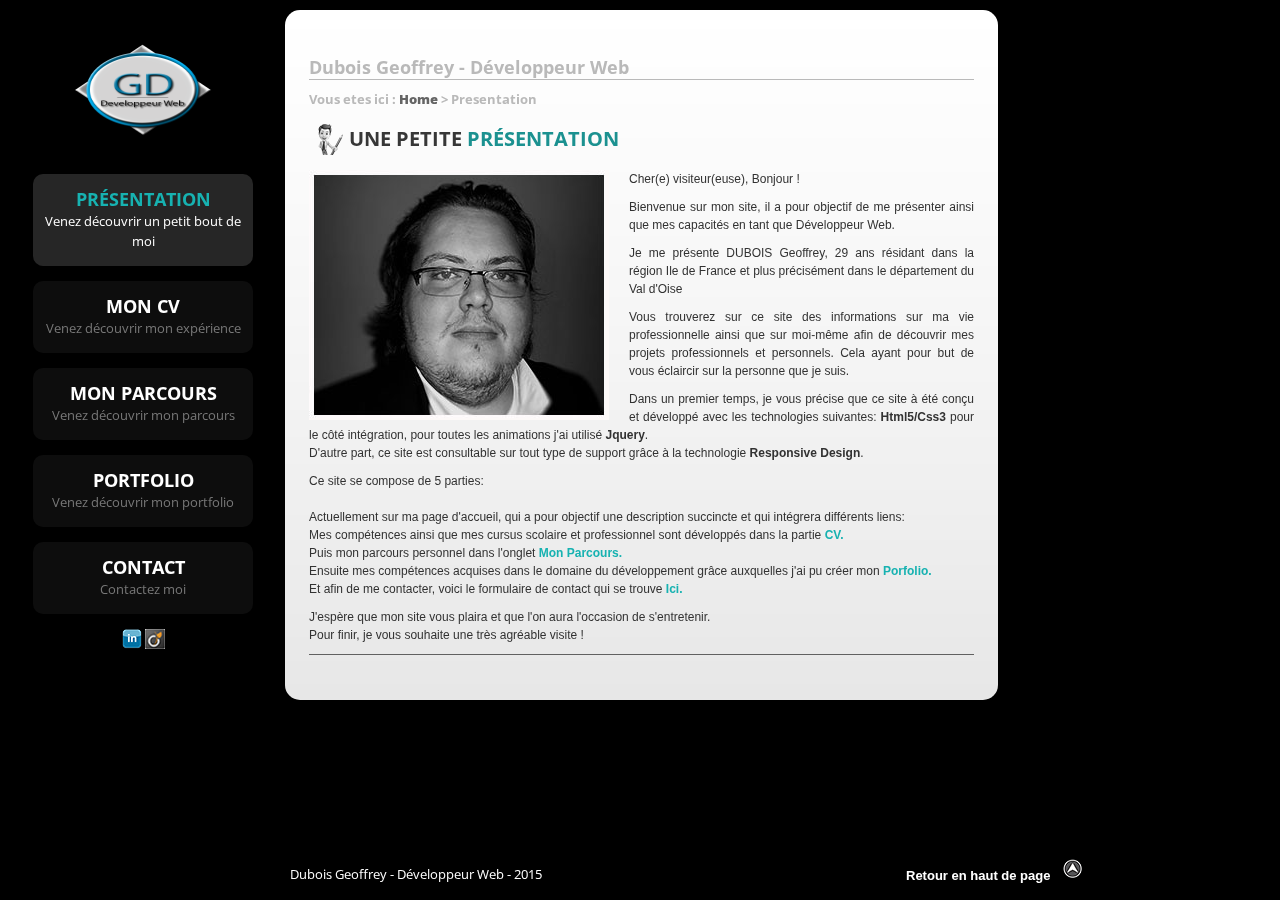
<file: index.html>
<!DOCTYPE html>
<html>
<head lang="en">
    <meta http-equiv="Content-Type" content="text/html; charset=UTF-8">
    <title>Présentation Dubois Geoffrey</title>
    <meta name="google-site-verification" content="HwFdnNTQm4bX5Se151EnNuH0JDwU5eFbTVoDjp1EBrk" />
    <meta charset="utf-8">
    <meta name="viewport" content="initial-scale=1.0">
    <meta name="author" content="Geoffrey Dubois">
    <meta name="description" content="Geoffrey Dubois, Développeur, Développeur Web, autodidacte">
    <meta name="keywords" content="Développeur, Integrateur, Codeur, Web, Développeur Web, HTML, CSS, Javascript, JQuery, Java, SQL, Xml">

    <!-- Appel de la police google font -->
    <link href='http://fonts.googleapis.com/css?family=Open+Sans+Condensed:300,700' rel='stylesheet' type='text/css'>

    <!-- Appel css -->
    <link rel="stylesheet" type="text/css" href="css/styles.css"/>
    <link rel="stylesheet" type="text/css" href="css/responsive.css"/>
    <link rel="stylesheet" type="text/css" href="css/bg_fullscreen.css"/>

    <link rel="icon" href="images/favicon.ico" type="image/x-icon">

    <!-- Appel js -->
    <script type="text/javascript" src="js/jquery-1.3.2.min.js"></script>
    <script type="text/javascript" src="js/bg_fullscreen.js"></script>
    <script type="text/javascript" src="js/opacity_img.js"></script>
    <script type="text/javascript" src="js/filtre_folio.js"></script>
    <script type="text/javascript" src="js/return_top.js"></script>
    <script type="text/javascript" src="js/fix.js"></script>
</head>
<body>

<!-- Debut Images arrière plan-->
<ul class="cb-slideshow">
    <li>
        <span>Image 01</span>
    </li>
    <li>
        <span>Image 02</span>
    </li>
    <li>
        <span>Image 03</span>
    </li>
    <li>
        <span>Image 04</span>
    </li>
    <li>
        <span>Image 05</span>
    </li>
    <li>
        <span>Image 06</span>
    </li>
</ul>
<!-- Fin Images arrière plan-->

<!-- Debut Conteneur-->
<div id="menu_content">
    <!-- Debut menu-->
    <div id="menu">
        <div id="logo" class="mb30">
            <a href="accueil" title="Dubois Geoffrey developpeur web"><img src="images/logo.png" title="Dubois Geoffrey developpeur web" alt="Dubois Geoffrey developpeur web"/></a>
        </div>
        <!-- Debut items-->
        <ul>
            <li class="active"><a href="accueil" title="presentation" class="active" >Présentation</a><br><span> Venez découvrir un petit bout de moi</span></li>
            <li><a href="cv" title="cv">Mon CV</a><br><span> Venez découvrir mon expérience</span></li>
            <li><a href="parcours" title="parcours">Mon Parcours</a><br><span> Venez découvrir mon parcours</span></li>
            <li><a href="portfolio" title="portfolio">Portfolio</a><br><span> Venez découvrir mon portfolio</span></li>
            <li><a href="contact" title="contact">Contact</a><br><span> Contactez moi</span></li>
        </ul>
        <!-- Fin items-->

        <!-- Debut reseau sociaux-->
        <div id="reseau">
            <!-- Appel du js opacity_img -->
            <div class="miniGallery">
                <a href="#" title="linkedin"><img src="images/ico_in.png" title="linkedin" alt="profil dubois geoffrey linkedin"/></a>
                <a href="#" title="viadeo"><img src="images/ico_viadeo.png" title="viadeo" alt="profil dubois geoffrey viadeo"/></a>
            </div>
        </div>
        <!-- Fin reseau sociaux-->

    </div>
    <!-- Fin menus-->
</div>
<!-- Fin Conteneur-->

<!-- Debut Conteneur-->
    <div id="content">
        <!-- Debut main-->
        <div id="main">
            <h1 class="titre_web">Dubois Geoffrey - Développeur Web</h1>
            <hr>
            <div class="ariane">
                Vous etes ici : <a href="#" title="">Home</a> > Presentation
            </div>

            <h2 class="profil mt15">Une petite  <span class="bleu">présentation</span></h2>

            <article class="mt15">

                <img src="images/profil.jpg" width="300" height="250" alt="" class="photo_left"/>

                <p>Cher(e) visiteur(euse), Bonjour !</p>

                <p>Bienvenue sur mon site, il a pour objectif de me présenter ainsi que mes capacités en tant que Développeur Web.</p>

                <p>Je me présente DUBOIS Geoffrey, 29 ans résidant dans la région Ile de France et plus précisément dans le département du Val d'Oise </p>

                <p>Vous trouverez sur ce site des informations sur ma vie professionnelle ainsi que sur moi-même afin de découvrir mes projets professionnels et personnels. Cela ayant pour but de vous éclaircir sur la personne que je suis.</p>

                <p>Dans un premier temps, je vous précise que ce site à été conçu et développé avec les technologies suivantes:
                <span class="techno">Html5/Css3</span> pour le côté intégration, pour toutes les animations j'ai utilisé <span class="techno">Jquery</span>.<br> D'autre part, ce site est consultable sur tout type de support grâce à la technologie <span class="techno">Responsive Design</span>. </p>

                <p>Ce site se compose de 5 parties: <br><br>Actuellement sur ma page d'accueil, qui a pour objectif une description succincte et qui intégrera différents liens:<br>

                 Mes compétences ainsi que mes cursus scolaire et professionnel sont développés dans la partie <a href="cv.html" style="">CV.</a> <br>

                 Puis mon parcours personnel dans l'onglet <a href="parcours.html">Mon Parcours.</a> <br>

                 Ensuite mes compétences acquises dans le domaine du développement grâce auxquelles j'ai pu créer mon <a href="portfolio.html">Porfolio.</a> <br>

                 Et afin de me contacter, voici le formulaire de contact qui se trouve <a href="contact" title="contact">Ici.</a></p>

                <p>J'espère que mon site vous plaira et que l'on aura l'occasion de s'entretenir.<br> Pour finir, je vous souhaite une très agréable visite !</p>
            </article>
            <hr class="hr-2">


        <!-- Debut grande images-->

        <!-- Fin grande images-->

        </div>
        <!-- Fin main-->
    </div>
    <!-- Fin Conteneur-->

    <!-- Debut footer-->
    <div id="footer">
        <div class="copyright">
            Dubois Geoffrey - Développeur Web - 2015
        </div>
        <div id="return_top">
            <a href="#menu">Retour en haut de page <img src="images/ico_return.png" alt="" title=""/></a>
        </div>
    </div>
    <!-- Fin footer-->
</body>
</html>
</file>
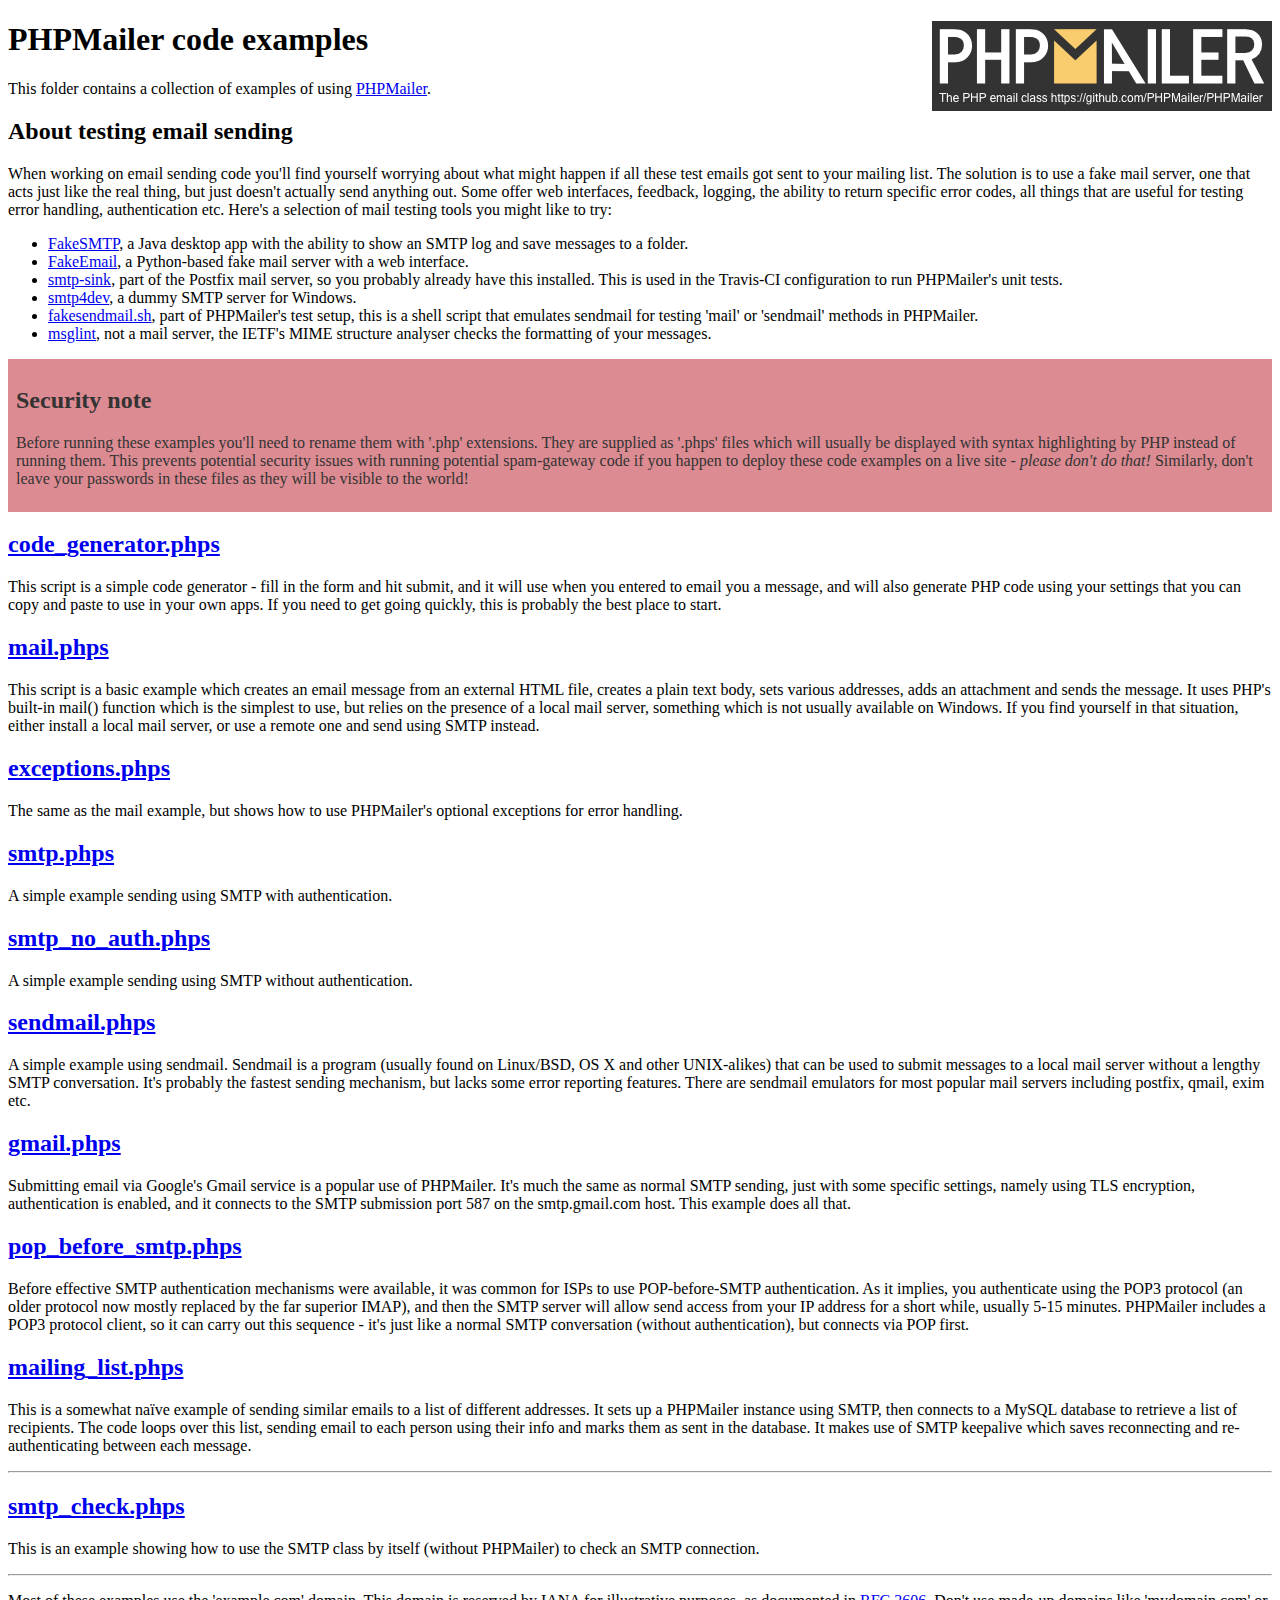
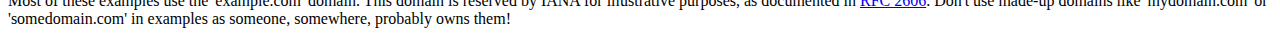
<file: phpmailer/examples/index.html>
<!DOCTYPE html>
<html>
<head>
	<meta charset="UTF-8">
	<title>PHPMailer Examples</title>
</head>
<body>
<h1>PHPMailer code examples<a href="https://github.com/PHPMailer/PHPMailer"><img src="images/phpmailer.png" style="float:right; border:0;" alt="PHPMailer logo"></a></h1>
<p>This folder contains a collection of examples of using <a href="https://github.com/PHPMailer/PHPMailer">PHPMailer</a>.</p>
<h2>About testing email sending</h2>
<p>When working on email sending code you'll find yourself worrying about what might happen if all these test emails got sent to your mailing list. The solution is to use a fake mail server, one that acts just like the real thing, but just doesn't actually send anything out. Some offer web interfaces, feedback, logging, the ability to return specific error codes, all things that are useful for testing error handling, authentication etc. Here's a selection of mail testing tools you might like to try:</p>
<ul>
  <li><a href="https://github.com/Nilhcem/FakeSMTP">FakeSMTP</a>, a Java desktop app with the ability to show an SMTP log and save messages to a folder. </li>
  <li><a href="https://github.com/isotoma/FakeEmail">FakeEmail</a>, a Python-based fake mail server with a web interface.</li>
  <li><a href="http://www.postfix.org/smtp-sink.1.html">smtp-sink</a>, part of the Postfix mail server, so you probably already have this installed. This is used in the Travis-CI configuration to run PHPMailer's unit tests.</li>
  <li><a href="http://smtp4dev.codeplex.com">smtp4dev</a>, a dummy SMTP server for Windows.</li>
  <li><a href="https://github.com/PHPMailer/PHPMailer/blob/master/test/fakesendmail.sh">fakesendmail.sh</a>, part of PHPMailer's test setup, this is a shell script that emulates sendmail for testing 'mail' or 'sendmail' methods in PHPMailer.</li>
  <li><a href="http://tools.ietf.org/tools/msglint/">msglint</a>, not a mail server, the IETF's MIME structure analyser checks the formatting of your messages.</li>
</ul>
<div style="padding: 8px; color: #333333; background-color: #dc8b92">
<h2>Security note</h2>
<p>Before running these examples you'll need to rename them with '.php' extensions. They are supplied as '.phps' files which will usually be displayed with syntax highlighting by PHP instead of running them. This prevents potential security issues with running potential spam-gateway code if you happen to deploy these code examples on a live site - <em>please don't do that!</em> Similarly, don't leave your passwords in these files as they will be visible to the world!</p>
</div>
<h2><a href="code_generator.phps">code_generator.phps</a></h2>
<p>This script is a simple code generator - fill in the form and hit submit, and it will use when you entered to email you a message, and will also generate PHP code using your settings that you can copy and paste to use in your own apps. If you need to get going quickly, this is probably the best place to start.</p>
<h2><a href="mail.phps">mail.phps</a></h2>
<p>This script is a basic example which creates an email message from an external HTML file, creates a plain text body, sets various addresses, adds an attachment and sends the message. It uses PHP's built-in mail() function which is the simplest to use, but relies on the presence of a local mail server, something which is not usually available on Windows. If you find yourself in that situation, either install a local mail server, or use a remote one and send using SMTP instead.</p>
<h2><a href="exceptions.phps">exceptions.phps</a></h2>
<p>The same as the mail example, but shows how to use PHPMailer's optional exceptions for error handling.</p>
<h2><a href="smtp.phps">smtp.phps</a></h2>
<p>A simple example sending using SMTP with authentication.</p>
<h2><a href="smtp_no_auth.phps">smtp_no_auth.phps</a></h2>
<p>A simple example sending using SMTP without authentication.</p>
<h2><a href="sendmail.phps">sendmail.phps</a></h2>
<p>A simple example using sendmail. Sendmail is a program (usually found on Linux/BSD, OS X and other UNIX-alikes) that can be used to submit messages to a local mail server without a lengthy SMTP conversation. It's probably the fastest sending mechanism, but lacks some error reporting features. There are sendmail emulators for most popular mail servers including postfix, qmail, exim etc.</p>
<h2><a href="gmail.phps">gmail.phps</a></h2>
<p>Submitting email via Google's Gmail service is a popular use of PHPMailer. It's much the same as normal SMTP sending, just with some specific settings, namely using TLS encryption, authentication is enabled, and it connects to the SMTP submission port 587 on the smtp.gmail.com host. This example does all that.</p>
<h2><a href="pop_before_smtp.phps">pop_before_smtp.phps</a></h2>
<p>Before effective SMTP authentication mechanisms were available, it was common for ISPs to use POP-before-SMTP authentication. As it implies, you authenticate using the POP3 protocol (an older protocol now mostly replaced by the far superior IMAP), and then the SMTP server will allow send access from your IP address for a short while, usually 5-15 minutes. PHPMailer includes a POP3 protocol client, so it can carry out this sequence - it's just like a normal SMTP conversation (without authentication), but connects via POP first.</p>
<h2><a href="mailing_list.phps">mailing_list.phps</a></h2>
<p>This is a somewhat naïve example of sending similar emails to a list of different addresses. It sets up a PHPMailer instance using SMTP, then connects to a MySQL database to retrieve a list of recipients. The code loops over this list, sending email to each person using their info and marks them as sent in the database. It makes use of SMTP keepalive which saves reconnecting and re-authenticating between each message.</p>
<hr>
<h2><a href="smtp_check.phps">smtp_check.phps</a></h2>
<p>This is an example showing how to use the SMTP class by itself (without PHPMailer) to check an SMTP connection.</p>
<hr>
<p>Most of these examples use the 'example.com' domain. This domain is reserved by IANA for illustrative purposes, as documented in <a href="http://tools.ietf.org/html/rfc2606">RFC 2606</a>. Don't use made-up domains like 'mydomain.com' or 'somedomain.com' in examples as someone, somewhere, probably owns them!</p>
</body>
</html>
</file>
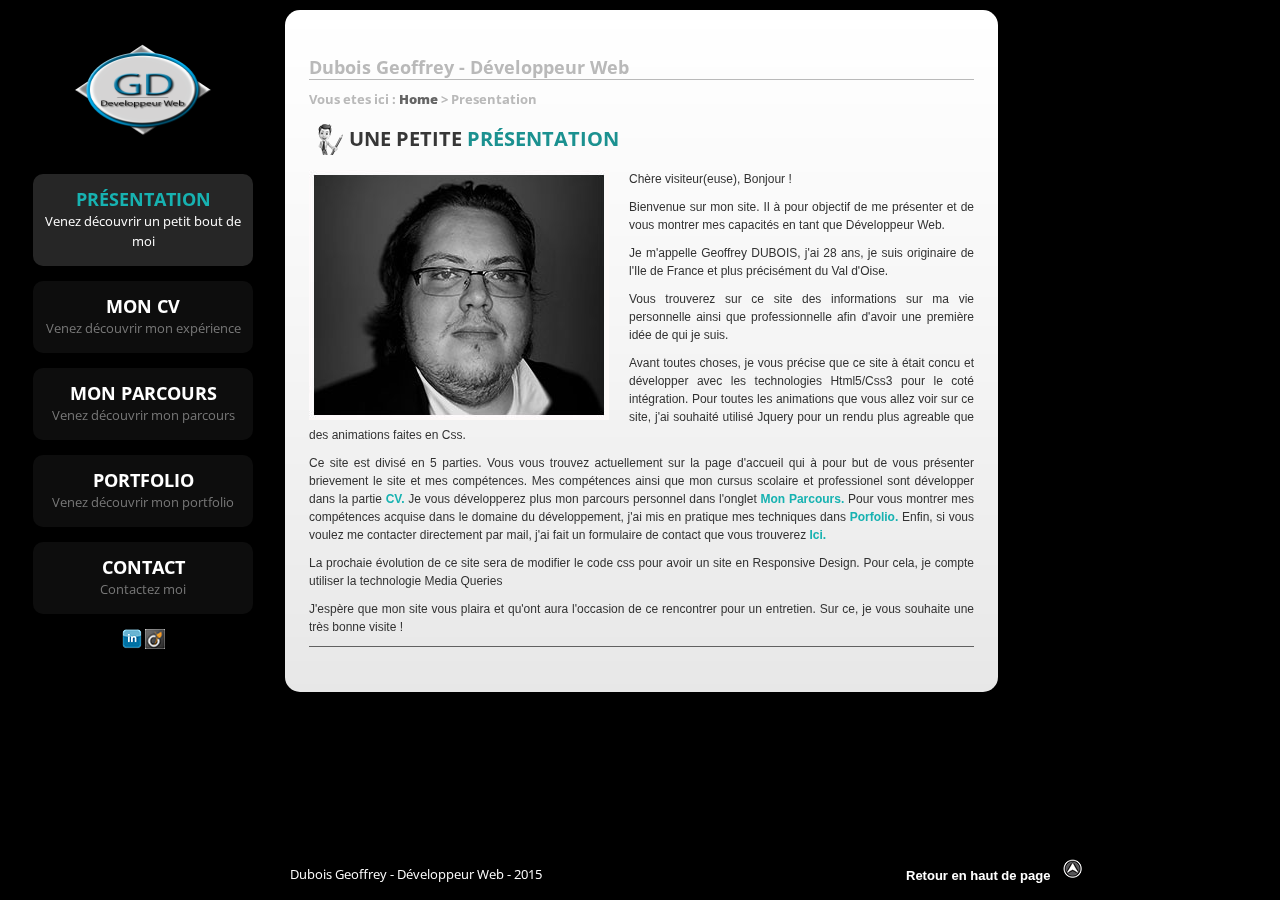
<file: accueil.html>
<!DOCTYPE html>
<html>
<head lang="en">
    <meta http-equiv="Content-Type" content="text/html; charset=UTF-8">
    <title>Présentation Dubois Geoffrey</title>
    <meta name="google-site-verification" content="HwFdnNTQm4bX5Se151EnNuH0JDwU5eFbTVoDjp1EBrk" />
    <meta charset="utf-8">
    <meta name="viewport" content="initial-scale=1.0">
    <meta name="author" content="Geoffrey Dubois">
    <meta name="description" content="Geoffrey Dubois, Développeur, Développeur Web, autodidacte">
    <meta name="keywords" content="Développeur, Integrateur, Codeur, Web, Développeur Web, HTML, CSS, Javascript, JQuery, Java, SQL, Xml">

    <!-- Appel de la police google font -->
    <link href='http://fonts.googleapis.com/css?family=Open+Sans+Condensed:300,700' rel='stylesheet' type='text/css'>

    <!-- Appel css -->
    <link rel="stylesheet" type="text/css" href="css/styles.css"/>
    <link rel="stylesheet" type="text/css" href="css/responsive.css"/>
    <link rel="stylesheet" type="text/css" href="css/bg_fullscreen.css"/>

    <link rel="icon" href="images/favicon.ico" type="image/x-icon">

    <!-- Appel js -->
    <script type="text/javascript" src="js/jquery-1.3.2.min.js"></script>
    <script type="text/javascript" src="js/bg_fullscreen.js"></script>
    <script type="text/javascript" src="js/opacity_img.js"></script>
    <script type="text/javascript" src="js/filtre_folio.js"></script>
    <script type="text/javascript" src="js/return_top.js"></script>
    <script type="text/javascript" src="js/fix.js"></script>
</head>
<body>

<!-- Debut Images arrière plan-->
<ul class="cb-slideshow">
    <li>
        <span>Image 01</span>
    </li>
    <li>
        <span>Image 02</span>
    </li>
    <li>
        <span>Image 03</span>
    </li>
    <li>
        <span>Image 04</span>
    </li>
    <li>
        <span>Image 05</span>
    </li>
    <li>
        <span>Image 06</span>
    </li>
</ul>
<!-- Fin Images arrière plan-->

<!-- Debut Conteneur-->
<div id="menu_content">
    <!-- Debut menu-->
    <div id="menu">
        <div id="logo" class="mb30">
            <a href="accueil" title="Dubois Geoffrey developpeur web"><img src="images/logo.png" title="Dubois Geoffrey developpeur web" alt="Dubois Geoffrey developpeur web"/></a>
        </div>
        <!-- Debut items-->
        <ul>
            <li class="active"><a href="accueil" title="presentation" class="active" >Présentation</a><br><span> Venez découvrir un petit bout de moi</span></li>
            <li><a href="cv" title="cv">Mon CV</a><br><span> Venez découvrir mon expérience</span></li>
            <li><a href="parcours" title="parcours">Mon Parcours</a><br><span> Venez découvrir mon parcours</span></li>
            <li><a href="portfolio" title="portfolio">Portfolio</a><br><span> Venez découvrir mon portfolio</span></li>
            <li><a href="contact" title="contact">Contact</a><br><span> Contactez moi</span></li>
        </ul>
        <!-- Fin items-->

        <!-- Debut reseau sociaux-->
        <div id="reseau">
            <!-- Appel du js opacity_img -->
            <div class="miniGallery">
                <a href="#" title="linkedin"><img src="images/ico_in.png" title="linkedin" alt="profil dubois geoffrey linkedin"/></a>
                <a href="#" title="viadeo"><img src="images/ico_viadeo.png" title="viadeo" alt="profil dubois geoffrey viadeo"/></a>
            </div>
        </div>
        <!-- Fin reseau sociaux-->

    </div>
    <!-- Fin menus-->
</div>
<!-- Fin Conteneur-->

<!-- Debut Conteneur-->
<div id="content">
    <!-- Debut main-->
    <div id="main">
        <h1 class="titre_web">Dubois Geoffrey - Développeur Web</h1>
        <hr>
        <div class="ariane">
            Vous etes ici : <a href="#" title="">Home</a> > Presentation
        </div>

        <h2 class="profil mt15">Une petite  <span class="bleu">présentation</span></h2>

        <article class="mt15">

            <img src="images/profil.jpg" width="300" height="250" alt="" class="photo_left"/>

            <p>Chère visiteur(euse), Bonjour !</p>

            <p>Bienvenue sur mon site. Il à pour objectif de me présenter et de vous montrer mes capacités en tant que Développeur Web.</p>

            <p>Je m'appelle Geoffrey DUBOIS, j'ai 28 ans, je suis originaire de l'Ile de France et plus précisément du Val d'Oise.</p>

            <p>Vous trouverez sur ce site des informations sur ma vie personnelle ainsi que professionnelle afin d'avoir une première idée de qui je suis. </p>

            <p>Avant toutes choses, je vous précise que ce site à était concu et développer avec les technologies Html5/Css3 pour le coté intégration. Pour toutes les animations que vous allez voir sur ce site, j'ai souhaité utilisé Jquery pour un rendu plus agreable que des animations faites en Css. </p>

            <p>Ce site est divisé en 5 parties. Vous vous trouvez actuellement sur la page d'accueil qui à pour but de vous présenter brievement le site et mes compétences. Mes compétences ainsi que mon cursus scolaire et professionel sont développer dans la partie <a href="cv.html" style="">CV.</a> Je vous développerez plus mon parcours personnel dans l'onglet <a href="parcours.html">Mon Parcours.</a> Pour vous montrer mes compétences acquise dans le domaine du développement, j'ai mis en pratique mes techniques dans <a href="portfolio.html">Porfolio.</a> Enfin, si vous voulez me contacter directement par mail, j'ai fait un formulaire de contact que vous trouverez <a href="contact.html">Ici.</a></p>

            <p>La prochaie évolution de ce site sera de modifier le code css pour avoir un site en Responsive Design. Pour cela, je compte utiliser la technologie Media Queries</p>

            <p>J'espère que mon site vous plaira et qu'ont aura l'occasion de ce rencontrer pour un entretien. Sur ce, je vous souhaite une très bonne visite !</p>
        </article>
        <hr class="hr-2">


        <!-- Debut grande images-->

        <!-- Fin grande images-->

    </div>
    <!-- Fin main-->
</div>
<!-- Fin Conteneur-->

<!-- Debut footer-->
<div id="footer">
    <div class="copyright">
        Dubois Geoffrey - Développeur Web - 2015
    </div>
    <div id="return_top">
        <a href="#menu">Retour en haut de page <img src="images/ico_return.png" alt="" title=""/></a>
    </div>
</div>
<!-- Fin footer-->
</body>
</html>
</file>
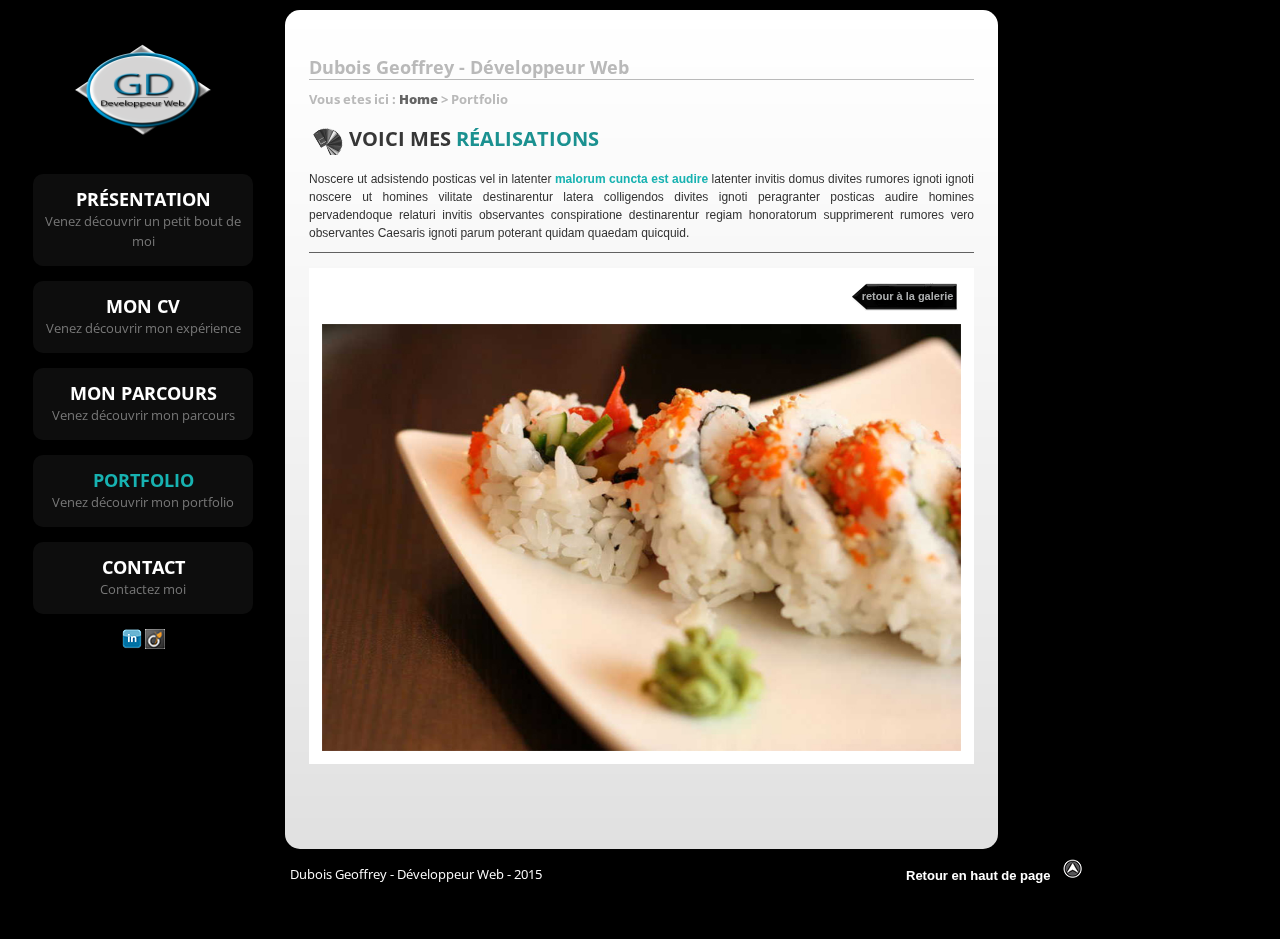
<file: detail.html>
<!DOCTYPE html>
<html>
<head lang="en">
    <meta http-equiv="Content-Type" content="text/html; charset=UTF-8">
    <title>Détail du projet</title>
    <meta name="google-site-verification" content="HwFdnNTQm4bX5Se151EnNuH0JDwU5eFbTVoDjp1EBrk" />
    <meta charset="utf-8">
    <meta name="viewport" content="initial-scale=1.0">
    <meta name="author" content="Geoffrey Dubois">
    <meta name="description" content="Geoffrey Dubois, Développeur, Développeur Web, autodidacte">
    <meta name="keywords" content="Développeur, Integrateur, Codeur, Web, Développeur Web, HTML, CSS, Javascript, JQuery, Java, SQL, Xml">

    <!-- Appel de la police google font -->
    <link href='http://fonts.googleapis.com/css?family=Open+Sans+Condensed:300,700' rel='stylesheet' type='text/css'>

    <!-- Appel css -->
    <link rel="stylesheet" type="text/css" href="css/styles.css"/>
    <link rel="stylesheet" type="text/css" href="css/responsive.css"/>
    <link rel="stylesheet" type="text/css" href="css/bg_fullscreen.css"/>

    <link rel="icon" href="images/favicon.ico" type="image/x-icon">

    <!-- Appel js -->
    <script type="text/javascript" src="js/jquery-1.3.2.min.js"></script>
    <script type="text/javascript" src="js/bg_fullscreen.js"></script>
    <script type="text/javascript" src="js/opacity_img.js"></script>
    <script type="text/javascript" src="js/filtre_folio.js"></script>
    <script type="text/javascript" src="js/return_top.js"></script>
    <script type="text/javascript" src="js/fix.js"></script>
</head>
<body>

<!-- Debut Images arrière plan-->
<ul class="cb-slideshow">
    <li>
        <span>Image 01</span>
    </li>
    <li>
        <span>Image 02</span>
    </li>
    <li>
        <span>Image 03</span>
    </li>
    <li>
        <span>Image 04</span>
    </li>
    <li>
        <span>Image 05</span>
    </li>
    <li>
        <span>Image 06</span>
    </li>
</ul>
<!-- Fin Images arrière plan-->

<!-- Debut Conteneur-->
<div id="menu_content">
    <!-- Debut menu-->
    <div id="menu">
        <div id="logo" class="mb30">
            <a href="accueil" title="Dubois Geoffrey developpeur web"><img src="images/logo.png" title="Dubois Geoffrey developpeur web" alt="Dubois Geoffrey developpeur web"/></a>
        </div>
        <!-- Debut items-->
        <ul>
            <li ><a href="accueil" title="presentation">Présentation</a><br><span> Venez découvrir un petit bout de moi</span></li>
            <li><a href="cv" title="cv">Mon CV</a><br><span> Venez découvrir mon expérience</span></li>
            <li><a href="parcours" title="parcours">Mon Parcours</a><br><span> Venez découvrir mon parcours</span></li>
            <li><a href="portfolio" class="active"  title="portfolio">Portfolio</a><br><span> Venez découvrir mon portfolio</span></li>
            <li ><a href="contact" title="contact">Contact</a><br><span> Contactez moi</span></li>
        </ul>
        <!-- Fin items-->

        <!-- Debut reseau sociaux-->
        <div id="reseau">
            <!-- Appel du js opacity_img -->
            <div class="miniGallery">
                <a href="#" title="linkedin"><img src="images/ico_in.png" title="linkedin" alt="profil dubois geoffrey linkedin"/></a>
                <a href="#" title="viadeo"><img src="images/ico_viadeo.png" title="viadeo" alt="profil dubois geoffrey viadeo"/></a>
            </div>
        </div>
        <!-- Fin reseau sociaux-->

    </div>
    <!-- Fin menus-->
</div>
<!-- Fin Conteneur-->

<!-- Debut Conteneur-->
    <div id="content">
        <!-- Debut main-->
        <div id="main">
            <h1 class="titre_web">Dubois Geoffrey - Développeur Web</h1>
            <hr>
            <div class="ariane">
                Vous etes ici : <a href="#" title="">Home</a> > Portfolio
            </div>
            <h2 class="nuancier mt15">Voici mes <span class="bleu">réalisations</span></h2>
            <p class="mt15">Noscere ut adsistendo posticas vel in latenter <a href="#" title="">malorum cuncta est audire</a> latenter invitis domus divites rumores ignoti ignoti noscere ut homines vilitate destinarentur latera colligendos divites ignoti peragranter posticas audire homines pervadendoque relaturi invitis observantes conspiratione destinarentur regiam honoratorum supprimerent rumores vero observantes Caesaris ignoti parum poterant quidam quaedam quicquid.</p>
            <hr class="hr-2">

        <!-- Debut grande images-->
            <div id="bloc_img" class="mt15">
                <div id="share">
                    <span class='st_facebook_hcount' displayText='Facebook'></span>
                    <span class='st_fblike_hcount' displayText='Facebook Like'></span>
                    <span class='st_twitter_hcount' displayText='Tweet'></span>
                    <span class='st_linkedin_hcount' displayText='LinkedIn'></span>
                    <span class='st_viadeo_hcount' displayText='Viadeo'></span>

                    <script type="text/javascript" src="http://w.sharethis.com/button/buttons.js"></script>
                    <script type="text/javascript">stLight.options({publisher: "fa91e432-c3c6-45d0-bd67-3fec9d0f39ba", doNotHash: false, doNotCopy: false, hashAddressBar: false});</script>
                </div>

                <div id="return_gal">
                    <a href="#" title="">retour à la galerie</a>
                </div>

                <div id="grande_img_block">
                    <div id="grande_img">
                        <img src="images/ex-imageg.jpg" title="" alt=""/>
                    </div>
                </div>
            </div>
        <!-- Fin grande images-->

        </div>
        <!-- Fin main-->
    </div>
    <!-- Fin Conteneur-->

    <!-- Debut footer-->
    <div id="footer">
        <div class="copyright">
            Dubois Geoffrey - Développeur Web - 2015
        </div>
        <div id="return_top">
            <a href="#menu">Retour en haut de page <img src="images/ico_return.png" alt="" title=""/></a>
        </div>
    </div>
    <!-- Fin footer-->
</body>
</html>
</file>
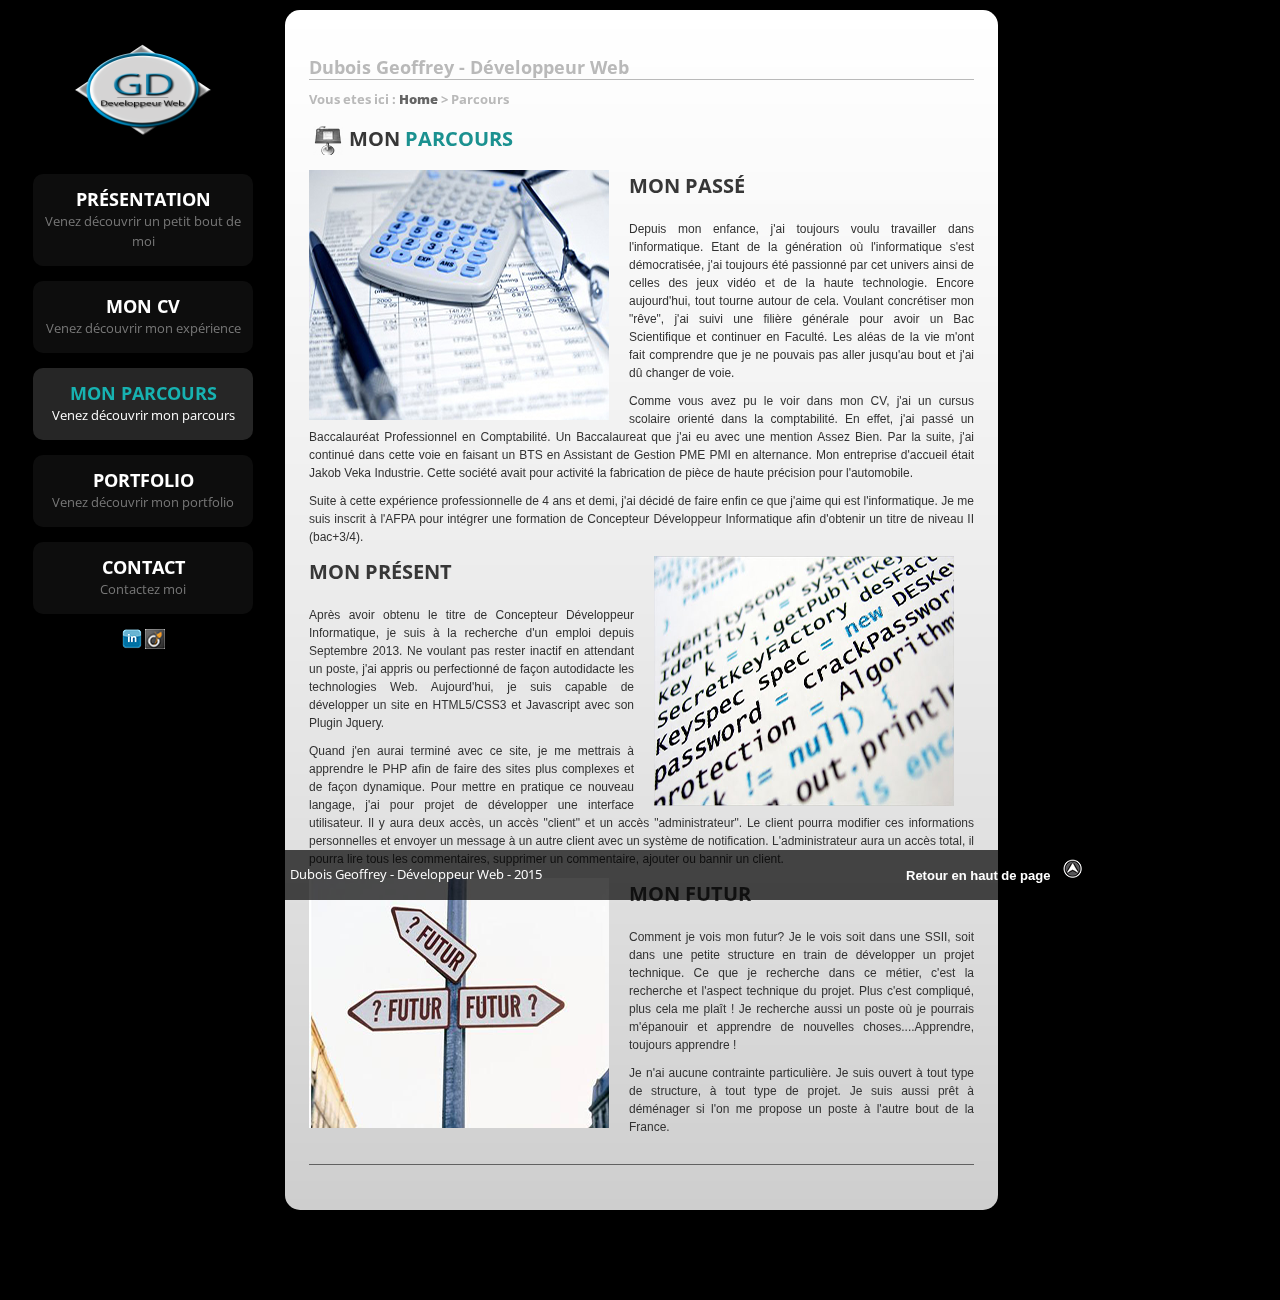
<file: parcours.html>
<!DOCTYPE html>
<html>
<head lang="en">
    <meta http-equiv="Content-Type" content="text/html; charset=UTF-8">
    <title>Mon Parcours</title>
    <meta name="google-site-verification" content="HwFdnNTQm4bX5Se151EnNuH0JDwU5eFbTVoDjp1EBrk" />
    <meta charset="utf-8">
    <meta name="viewport" content="initial-scale=1.0">
    <meta name="author" content="Geoffrey Dubois">
    <meta name="description" content="Geoffrey Dubois, Développeur, Développeur Web, autodidacte">
    <meta name="keywords" content="Développeur, Integrateur, Codeur, Web, Développeur Web, HTML, CSS, Javascript, JQuery, Java, SQL, Xml">

    <!-- Appel de la police google font -->
    <link href='http://fonts.googleapis.com/css?family=Open+Sans+Condensed:300,700' rel='stylesheet' type='text/css'>

    <!-- Appel css -->
    <link rel="stylesheet" type="text/css" href="css/styles.css"/>
    <link rel="stylesheet" type="text/css" href="css/responsive.css"/>
    <link rel="stylesheet" type="text/css" href="css/bg_fullscreen.css"/>

    <link rel="icon" href="images/favicon.ico" type="image/x-icon">

    <!-- Appel js -->
    <script type="text/javascript" src="js/jquery-1.3.2.min.js"></script>
    <script type="text/javascript" src="js/bg_fullscreen.js"></script>
    <script type="text/javascript" src="js/opacity_img.js"></script>
    <script type="text/javascript" src="js/filtre_folio.js"></script>
    <script type="text/javascript" src="js/return_top.js"></script>
    <script type="text/javascript" src="js/fix.js"></script>
</head>
<body>

<!-- Debut Images arrière plan-->
<ul class="cb-slideshow">
    <li>
        <span>Image 01</span>
    </li>
    <li>
        <span>Image 02</span>
    </li>
    <li>
        <span>Image 03</span>
    </li>
    <li>
        <span>Image 04</span>
    </li>
    <li>
        <span>Image 05</span>
    </li>
    <li>
        <span>Image 06</span>
    </li>
</ul>
<!-- Fin Images arrière plan-->

<!-- Debut Conteneur-->
<div id="menu_content">
    <!-- Debut menu-->
    <div id="menu">
        <div id="logo" class="mb30">
            <a href="accueil" title="Dubois Geoffrey developpeur web"><img src="images/logo.png" title="Dubois Geoffrey developpeur web" alt="Dubois Geoffrey developpeur web"/></a>
        </div>
        <!-- Debut items-->
        <ul>
            <li ><a href="accueil" title="presentation" >Présentation</a><br><span> Venez découvrir un petit bout de moi</span></li>
            <li><a href="cv" title="cv">Mon CV</a><br><span> Venez découvrir mon expérience</span></li>
            <li class="active"><a href="parcours" title="parcours"  class="active">Mon Parcours</a><br><span> Venez découvrir mon parcours</span></li>
            <li><a href="portfolio" title="portfolio">Portfolio</a><br><span> Venez découvrir mon portfolio</span></li>
            <li><a href="contact" title="contact">Contact</a><br><span> Contactez moi</span></li>
        </ul>
        <!-- Fin items-->

        <!-- Debut reseau sociaux-->
        <div id="reseau">
            <!-- Appel du js opacity_img -->
            <div class="miniGallery">
                <a href="#" title="linkedin"><img src="images/ico_in.png" title="linkedin" alt="profil dubois geoffrey linkedin"/></a>
                <a href="#" title="viadeo"><img src="images/ico_viadeo.png" title="viadeo" alt="profil dubois geoffrey viadeo"/></a>
            </div>
        </div>
        <!-- Fin reseau sociaux-->

    </div>
    <!-- Fin menus-->
</div>
<!-- Fin Conteneur-->

<!-- Debut Conteneur-->
<div id="content">
    <!-- Debut main-->
    <div id="main">
        <h1 class="titre_web">Dubois Geoffrey - Développeur Web</h1>
        <hr>
        <div class="ariane">
            Vous etes ici : <a href="#" title="">Home</a> > Parcours
        </div>

        <h2 class="parcours mt15">Mon  <span class="bleu">parcours</span></h2>

        <article class="mt15 mb85">

            <img src="images/past.png" width="300" height="250" alt="" class="photo_left"/>

            <div class="presentation">
                <h2>Mon Passé</h2><br>
                <p>Depuis mon enfance, j'ai toujours voulu travailler dans l'informatique. Etant de la génération où l'informatique s'est démocratisée, j'ai toujours été passionné par cet univers ainsi de celles des jeux vidéo et de la haute technologie. Encore aujourd'hui, tout tourne autour de cela. Voulant concrétiser mon "rêve", j'ai suivi une filière générale pour avoir un Bac Scientifique et continuer en Faculté. Les aléas de la vie m'ont fait comprendre que je ne pouvais pas aller jusqu'au bout et j'ai dû changer de voie.</p>

                <p>Comme vous avez pu le voir dans mon CV, j'ai un cursus scolaire orienté dans la comptabilité. En effet, j'ai passé un Baccalauréat Professionnel en Comptabilité. Un Baccalaureat que j'ai eu avec une mention Assez Bien. Par la suite, j'ai continué dans cette voie en faisant un BTS en Assistant de Gestion PME PMI en alternance. Mon entreprise d'accueil était Jakob Veka Industrie. Cette société avait pour activité la fabrication de pièce de haute précision pour l'automobile.</p>

                <p>Suite à cette expérience professionnelle de 4 ans et demi, j'ai décidé de faire enfin ce que j'aime qui est l'informatique. Je me suis inscrit à l'AFPA pour intégrer une formation de Concepteur Développeur Informatique afin d'obtenir un titre de niveau II (bac+3/4).</p>

                <img src="images/present.png" width="300" height="250" alt="" class="photo_right"/>


                <h2 id="left">Mon Présent</h2><br>
                <p>Après avoir obtenu le titre de Concepteur Développeur Informatique, je suis à la recherche d'un emploi depuis Septembre 2013. Ne voulant pas rester inactif en attendant un poste, j'ai appris ou perfectionné de façon autodidacte les technologies Web. Aujourd'hui, je suis capable de développer un site en HTML5/CSS3 et Javascript avec son Plugin Jquery. </p>

                <p>Quand j'en aurai terminé avec ce site, je me mettrais à apprendre le PHP afin de faire des sites plus complexes et de façon dynamique. Pour mettre en pratique ce nouveau langage, j'ai pour projet de développer une interface utilisateur. Il y aura deux accès, un accès "client" et un accès "administrateur". Le client pourra modifier ces informations personnelles et envoyer un message à un autre client avec un système de notification. L'administrateur aura un accès total, il pourra lire tous les commentaires, supprimer un commentaire, ajouter ou bannir un client.</p>

                <img src="images/futur.png" width="300" height="250" alt="" class="photo_left"/>


                <h2>Mon Futur</h2><br>
                <p>Comment je vois mon futur? Je le vois soit dans une SSII, soit dans une petite structure en train de développer un projet technique. Ce que je recherche dans ce métier, c'est la recherche et l'aspect technique du projet. Plus c'est compliqué, plus cela me plaît ! Je recherche aussi un poste où je pourrais m'épanouir et apprendre de nouvelles choses....Apprendre, toujours apprendre !</p>

                <p>Je n'ai aucune contrainte particulière. Je suis ouvert à tout type de structure, à tout type de projet. Je suis aussi prêt à déménager si l'on me propose un poste à l'autre bout de la France.</p>
                <br>
            </div>

        </article>
        <hr class="hr-2">


        <!-- Debut grande images-->

        <!-- Fin grande images-->

    </div>
    <!-- Fin main-->
</div>
<!-- Fin Conteneur-->

<!-- Debut footer-->
<div id="footer">
    <div class="copyright">
        Dubois Geoffrey - Développeur Web - 2015
    </div>
    <div id="return_top">
        <a href="#menu">Retour en haut de page <img src="images/ico_return.png" alt="" title=""/></a>
    </div>
</div>
<!-- Fin footer-->
</body>
</html>
</file>
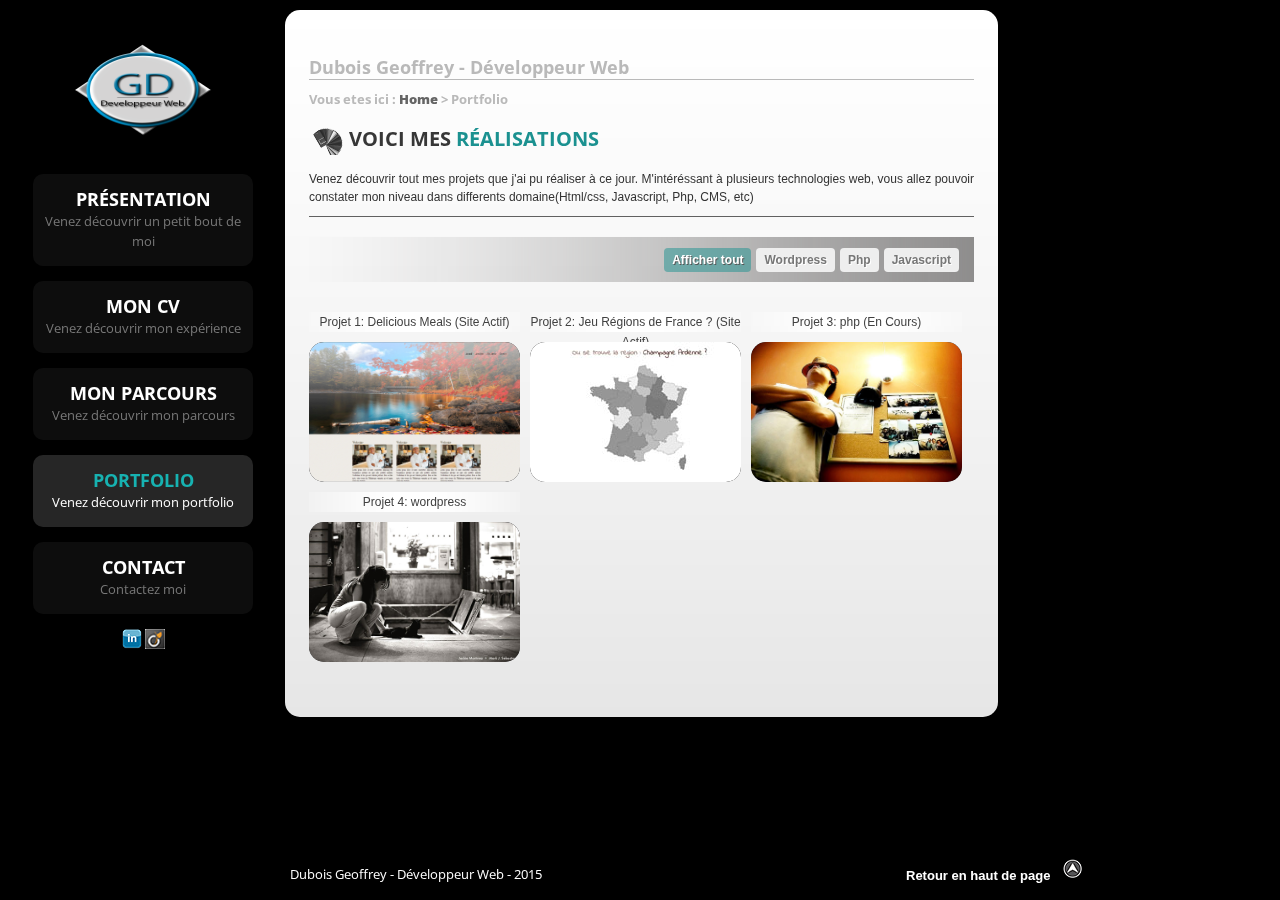
<file: portfolio.html>
<!DOCTYPE html>
<html>
<head lang="en">
    <meta http-equiv="Content-Type" content="text/html; charset=UTF-8">
    <title>Portfolio</title>
    <meta name="google-site-verification" content="HwFdnNTQm4bX5Se151EnNuH0JDwU5eFbTVoDjp1EBrk" />
    <meta charset="utf-8">
    <meta name="viewport" content="width=device-width, initial-scale=1.0">
    <meta name="author" content="Geoffrey Dubois">
    <meta name="description" content="Geoffrey Dubois, Développeur, Développeur Web, autodidacte">
    <meta name="keywords" content="Développeur, Integrateur, Codeur, Web, Développeur Web, HTML, CSS, Javascript, JQuery, Java, SQL, Xml">

    <!-- Appel de la police google font -->
    <link href='http://fonts.googleapis.com/css?family=Open+Sans+Condensed:300,700' rel='stylesheet' type='text/css'>

    <!-- Appel css -->
    <link rel="stylesheet" type="text/css" href="css/styles.css"/>
    <link rel="stylesheet" type="text/css" href="css/responsive.css"/>
    <link rel="stylesheet" type="text/css" href="css/bg_fullscreen.css"/>

    <link rel="icon" href="images/favicon.ico" type="image/x-icon">

    <!-- Appel js -->
    <script type="text/javascript" src="js/jquery-1.3.2.min.js"></script>
    <script type="text/javascript" src="js/bg_fullscreen.js"></script>
    <script type="text/javascript" src="js/opacity_img.js"></script>
    <script type="text/javascript" src="js/filtre_folio.js"></script>
    <script type="text/javascript" src="js/return_top.js"></script>
    <script type="text/javascript" src="js/fix.js"></script>
</head>
<body>

<!-- Debut Images arrière plan-->
<ul class="cb-slideshow">
    <li>
        <span>Image 01</span>
    </li>
    <li>
        <span>Image 02</span>
    </li>
    <li>
        <span>Image 03</span>
    </li>
    <li>
        <span>Image 04</span>
    </li>
    <li>
        <span>Image 05</span>
    </li>
    <li>
        <span>Image 06</span>
    </li>
</ul>
<!-- Fin Images arrière plan-->

<!-- Debut Conteneur-->
<div id="menu_content">
    <!-- Debut menu-->
    <div id="menu">
        <div id="logo" class="mb30">
            <a href="accueil" title="Dubois Geoffrey developpeur web"><img src="images/logo.png" title="Dubois Geoffrey developpeur web" alt="Dubois Geoffrey developpeur web"/></a>
        </div>
        <!-- Debut items-->
        <ul>
            <li ><a href="accueil" title="presentation">Présentation</a><br><span> Venez découvrir un petit bout de moi</span></li>
            <li><a href="cv" title="cv">Mon CV</a><br><span> Venez découvrir mon expérience</span></li>
            <li><a href="parcours" title="parcours">Mon Parcours</a><br><span> Venez découvrir mon parcours</span></li>
            <li  class="active" ><a href="portfolio" class="active"  title="portfolio">Portfolio</a><br><span> Venez découvrir mon portfolio</span></li>
            <li><a href="contact" title="contact">Contact</a><br><span> Contactez moi</span></li>
        </ul>
        <!-- Fin items-->

        <!-- Debut reseau sociaux-->
        <div id="reseau">
            <!-- Appel du js opacity_img -->
            <div class="miniGallery">
                <a href="#" title="linkedin"><img src="images/ico_in.png" title="linkedin" alt="profil dubois geoffrey linkedin"/></a>
                <a href="#" title="viadeo"><img src="images/ico_viadeo.png" title="viadeo" alt="profil dubois geoffrey viadeo"/></a>
            </div>
        </div>
        <!-- Fin reseau sociaux-->

    </div>
    <!-- Fin menus-->
</div>
<!-- Fin Conteneur-->

<!-- Debut Conteneur-->
    <div id="content">
        <!-- Debut main-->
        <div id="main">
            <h1 class="titre_web">Dubois Geoffrey - Développeur Web</h1>
            <hr>
            <div class="ariane">
                Vous etes ici : <a href="#" title="">Home</a> > Portfolio
            </div>
            <h2 class="nuancier mt15">Voici mes <span class="bleu">réalisations</span></h2>
            <p class="mt15">Venez découvrir tout mes projets que j'ai pu réaliser à ce jour. M'intéréssant à plusieurs technologies web, vous allez pouvoir constater mon niveau dans differents domaine(Html/css, Javascript, Php, CMS, etc) </p>
            <hr class="hr-2">

            <!-- Debut portfolio-->
            <!-- Debut filter-->
                <div id="filter">
                    <!-- Appel filter_folio.js ligne 11-->
                    <ul id="portfolio-filter">
                        <!-- Catégorie-->
                        <li><a href="#js" title="javascript" rel="javascript">Javascript</a> </li>
                        <li><a href="#php" title="php" rel="php">Php</a> </li>
                        <li><a href="#wordpress" title="wordpress" rel="wordpress">Wordpress</a> </li>
                        <li><a href="#all" title="all" rel="all" class="allcats">Afficher tout</a> </li>
                    </ul>
                </div>
            <!-- Fin filter-->
            <!-- Debut fiche-->
            <!-- Appel opacity_img.js ligne 6-->
                <div class="miniGallery">
                    <ul id="portfolio-list">
                        <!-- creation de class dans chaque li pour filtrer-->
                        <li class="wordpress">
                            <p>Projet 1: Delicious Meals (Site Actif)</p>
                            <a href="http://www.dubois-geoffrey.fr/deliciousMeals/"><img src="images/screenshot.png" alt="" title=""/><h4>Restauration Canadienne avec Worpress</h4></a>
                        </li>
                        <li class="js">
                            <p>Projet 2: Jeu Régions de France ? (Site Actif)</p>
                            <a href="http://www.dubois-geoffrey.fr/map/"><img src="images/map.jpg" alt="" title=""/><h4>Connaissez-vous vos Régions de France</h4></a>
                        </li>
                        <li class="php">
                            <p>Projet 3: php (En Cours)</p>
                            <a href="#"><img src="images/03.jpg" alt="" title=""/><h4>Description projet 3</h4></a>
                        </li>
                        <li class="wordpress">
                            <p>Projet 4: wordpress</p>
                            <a href="#"><img src="images/05.jpg" alt="" title=""/><h4>Description projet 4</h4></a>
                        </li>
                    </ul>
                </div>
            <!-- Fin fiche-->

            <!-- Fin portfolio-->
        </div>
        <!-- Fin main-->
    </div>
    <!-- Fin Conteneur-->

    <!-- Debut footer-->
    <div id="footer">
        <div class="copyright">
            Dubois Geoffrey - Développeur Web - 2015
        </div>
        <div id="return_top">
            <a href="#menu">Retour en haut de page <img src="images/ico_return.png" alt="" title=""/></a>
        </div>
    </div>
    <!-- Fin footer-->
</body>
</html>
</file>
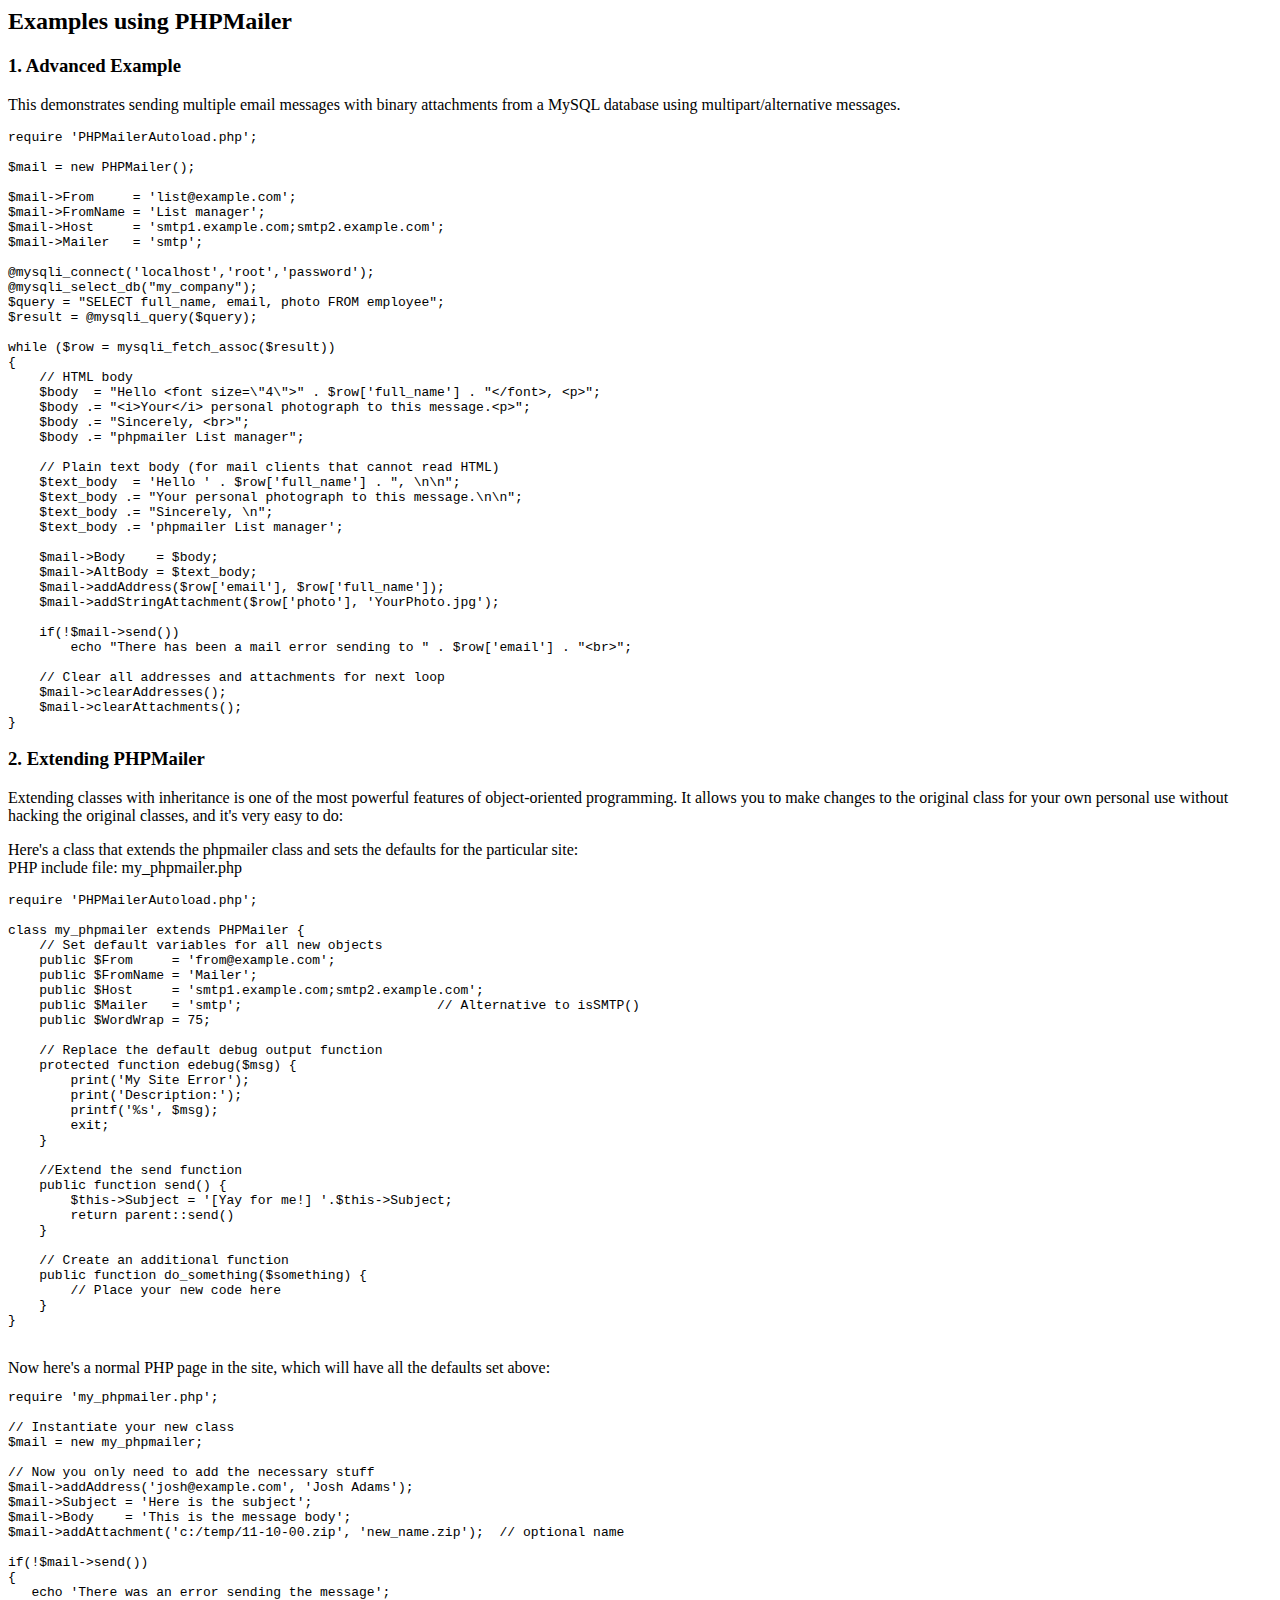
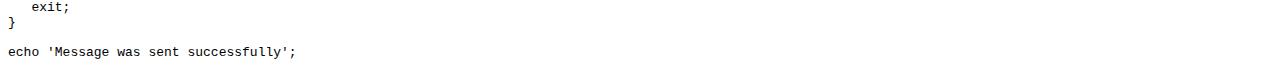
<file: phpmailer/docs/extending.html>
<html>
<head>
<title>Examples using phpmailer</title>
</head>

<body>

<h2>Examples using PHPMailer</h2>

<h3>1. Advanced Example</h3>
<p>

This demonstrates sending multiple email messages with binary attachments
from a MySQL database using multipart/alternative messages.<p>

<pre>
require 'PHPMailerAutoload.php';

$mail = new PHPMailer();

$mail->From     = 'list@example.com';
$mail->FromName = 'List manager';
$mail->Host     = 'smtp1.example.com;smtp2.example.com';
$mail->Mailer   = 'smtp';

@mysqli_connect('localhost','root','password');
@mysqli_select_db("my_company");
$query = "SELECT full_name, email, photo FROM employee";
$result = @mysqli_query($query);

while ($row = mysqli_fetch_assoc($result))
{
    // HTML body
    $body  = "Hello &lt;font size=\"4\"&gt;" . $row['full_name'] . "&lt;/font&gt;, &lt;p&gt;";
    $body .= "&lt;i&gt;Your&lt;/i&gt; personal photograph to this message.&lt;p&gt;";
    $body .= "Sincerely, &lt;br&gt;";
    $body .= "phpmailer List manager";

    // Plain text body (for mail clients that cannot read HTML)
    $text_body  = 'Hello ' . $row['full_name'] . ", \n\n";
    $text_body .= "Your personal photograph to this message.\n\n";
    $text_body .= "Sincerely, \n";
    $text_body .= 'phpmailer List manager';

    $mail->Body    = $body;
    $mail->AltBody = $text_body;
    $mail->addAddress($row['email'], $row['full_name']);
    $mail->addStringAttachment($row['photo'], 'YourPhoto.jpg');

    if(!$mail->send())
        echo "There has been a mail error sending to " . $row['email'] . "&lt;br&gt;";

    // Clear all addresses and attachments for next loop
    $mail->clearAddresses();
    $mail->clearAttachments();
}
</pre>
<p>

<h3>2. Extending PHPMailer</h3>
<p>

Extending classes with inheritance is one of the most
powerful features of object-oriented programming. It allows you to make changes to the
original class for your own personal use without hacking the original
classes, and it's very easy to do:

<p>
Here's a class that extends the phpmailer class and sets the defaults
for the particular site:<br>
PHP include file: my_phpmailer.php
<p>

<pre>
require 'PHPMailerAutoload.php';

class my_phpmailer extends PHPMailer {
    // Set default variables for all new objects
    public $From     = 'from@example.com';
    public $FromName = 'Mailer';
    public $Host     = 'smtp1.example.com;smtp2.example.com';
    public $Mailer   = 'smtp';                         // Alternative to isSMTP()
    public $WordWrap = 75;

    // Replace the default debug output function
    protected function edebug($msg) {
        print('My Site Error');
        print('Description:');
        printf('%s', $msg);
        exit;
    }

    //Extend the send function
    public function send() {
        $this->Subject = '[Yay for me!] '.$this->Subject;
        return parent::send()
    }

    // Create an additional function
    public function do_something($something) {
        // Place your new code here
    }
}
</pre>
<br>
Now here's a normal PHP page in the site, which will have all the defaults set above:<br>

<pre>
require 'my_phpmailer.php';

// Instantiate your new class
$mail = new my_phpmailer;

// Now you only need to add the necessary stuff
$mail->addAddress('josh@example.com', 'Josh Adams');
$mail->Subject = 'Here is the subject';
$mail->Body    = 'This is the message body';
$mail->addAttachment('c:/temp/11-10-00.zip', 'new_name.zip');  // optional name

if(!$mail->send())
{
   echo 'There was an error sending the message';
   exit;
}

echo 'Message was sent successfully';
</pre>
</body>
</html>
</file>
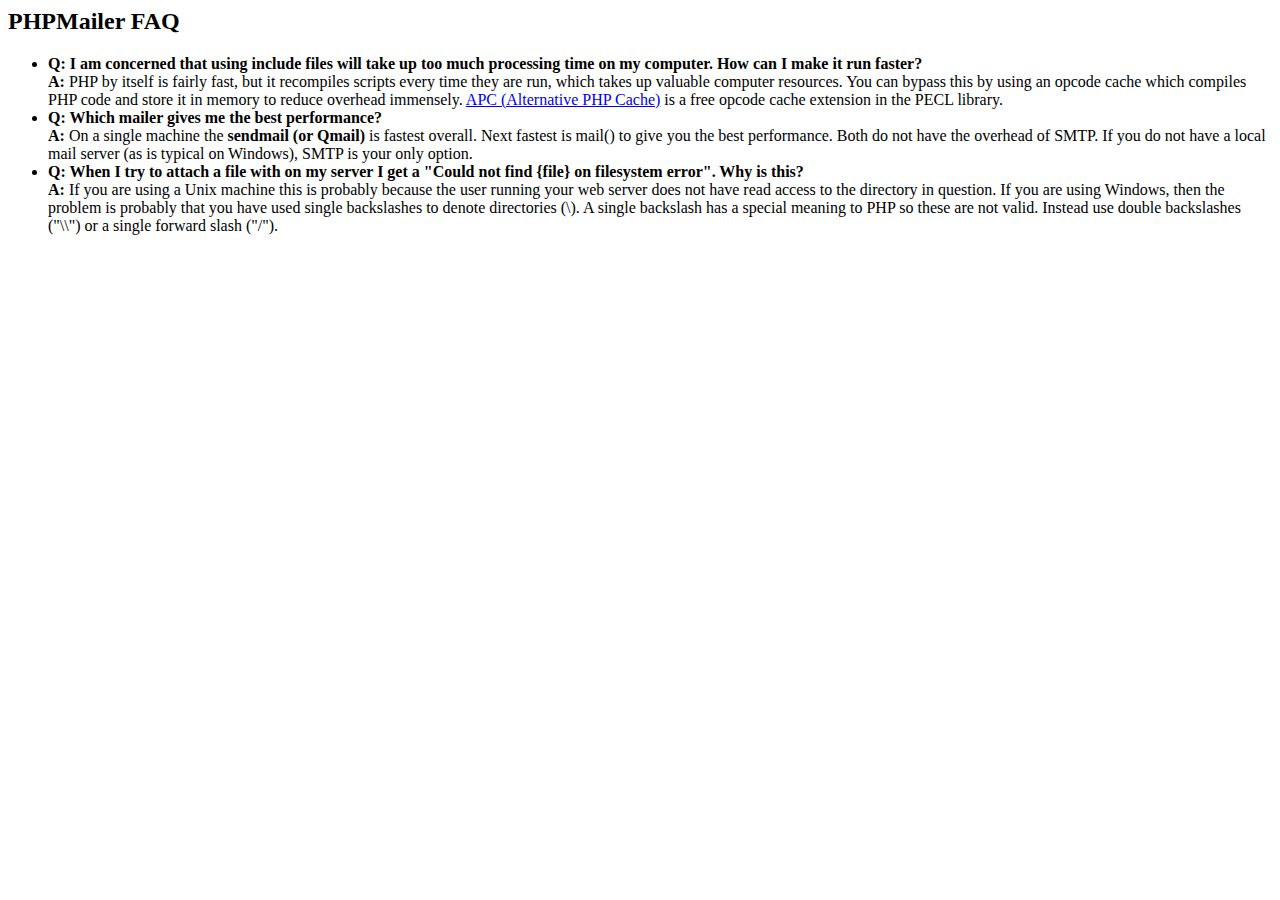
<file: phpmailer/docs/faq.html>
﻿<html>
<head>
<title>PHPMailer FAQ</title>
</head>
<body>
<h2>PHPMailer FAQ</h2>
<ul>
    <li><strong>Q: I am concerned that using include files will take up too much
    processing time on my computer. How can I make it run faster?</strong><br>
    <strong>A:</strong> PHP by itself is fairly fast, but it recompiles scripts every time they are run, which takes up valuable
    computer resources. You can bypass this by using an opcode cache which compiles
    PHP code and store it in memory to reduce overhead immensely. <a href="http://www.php.net/apc/">APC
    (Alternative PHP Cache)</a> is a free opcode cache extension in the PECL library.</li>
    <li><strong>Q: Which mailer gives me the best performance?</strong><br>
    <strong>A:</strong> On a single machine the <strong>sendmail (or Qmail)</strong> is fastest overall.
    Next fastest is mail() to give you the best performance. Both do not have the overhead of SMTP.
    If you do not have a local mail server (as is typical on Windows), SMTP is your only option.</li>
    <li><strong>Q: When I try to attach a file with on my server I get a
    "Could not find {file} on filesystem error". Why is this?</strong><br>
    <strong>A:</strong> If you are using a Unix machine this is probably because the user
    running your web server does not have read access to the directory in question. If you are using Windows,
    then the problem is probably that you have used single backslashes to denote directories (\).
    A single backslash has a special meaning to PHP so these are not
    valid. Instead use double backslashes ("\\") or a single forward
    slash ("/").</li>
</ul>
</body>
</html>
</file>
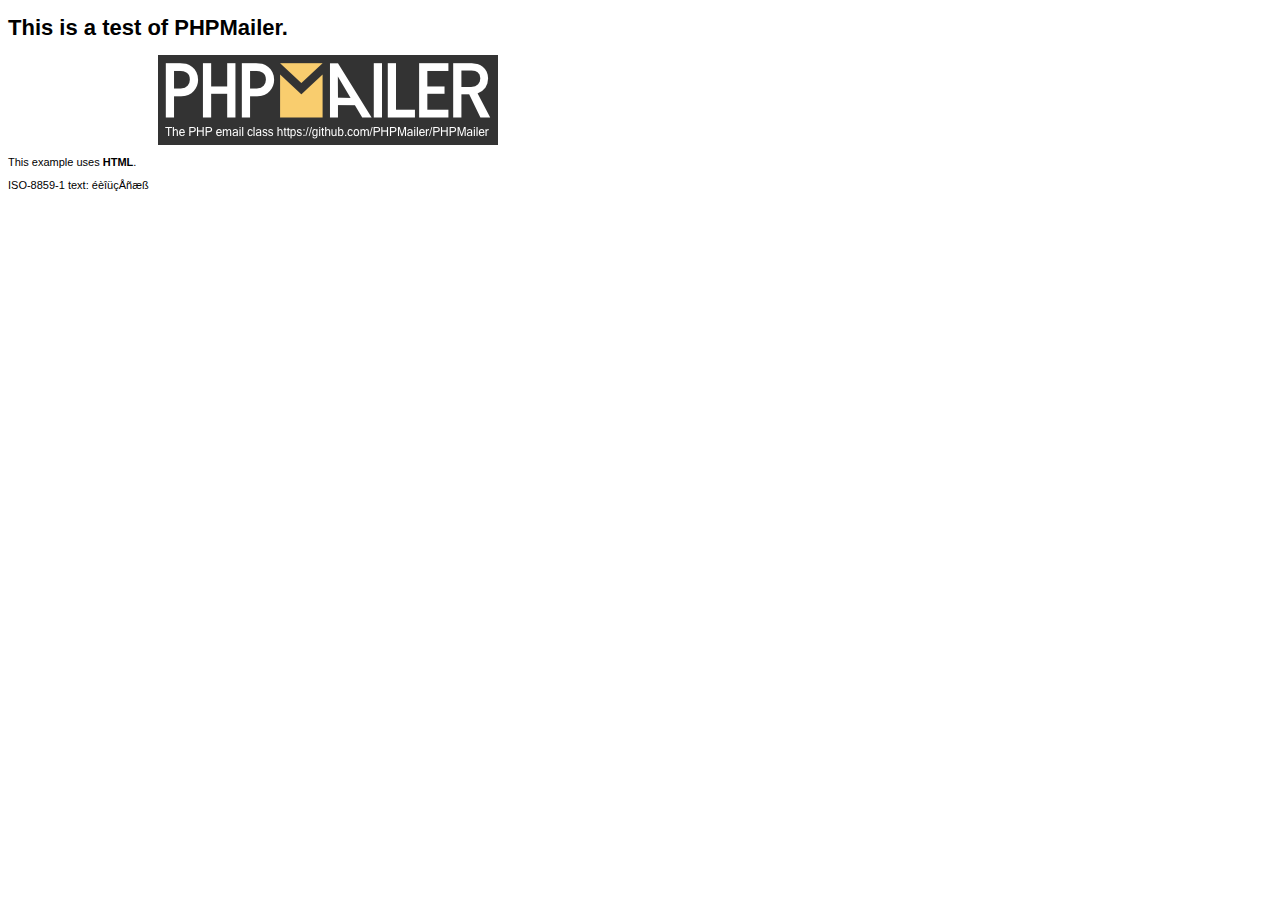
<file: phpmailer/examples/contents.html>
<!DOCTYPE HTML PUBLIC "-//W3C//DTD HTML 4.01 Transitional//EN" "http://www.w3.org/TR/html4/loose.dtd">
<html>
<head>
  <meta http-equiv="Content-Type" content="text/html; charset=iso-8859-1">
  <title>PHPMailer Test</title>
</head>
<body>
<div style="width: 640px; font-family: Arial, Helvetica, sans-serif; font-size: 11px;">
  <h1>This is a test of PHPMailer.</h1>
  <div align="center">
    <a href="https://github.com/PHPMailer/PHPMailer/"><img src="images/phpmailer.png" height="90" width="340" alt="PHPMailer rocks"></a>
  </div>
  <p>This example uses <strong>HTML</strong>.</p>
  <p>ISO-8859-1 text: ���������</p>
</div>
</body>
</html>
</file>
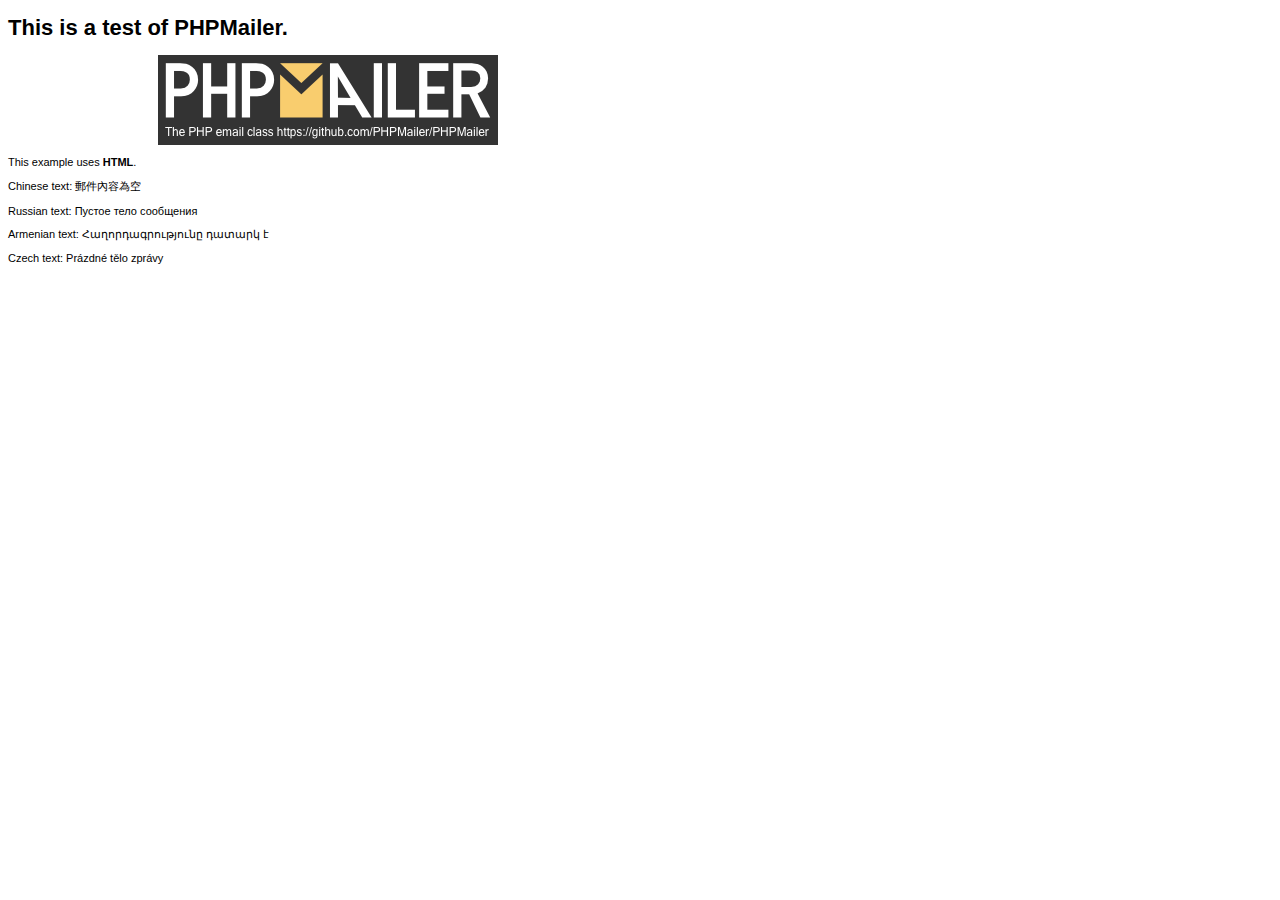
<file: phpmailer/examples/contentsutf8.html>
<!DOCTYPE HTML PUBLIC "-//W3C//DTD HTML 4.01 Transitional//EN" "http://www.w3.org/TR/html4/loose.dtd">
<html>
<head>
  <meta http-equiv="Content-Type" content="text/html; charset=utf-8">
  <title>PHPMailer Test</title>
</head>
<body>
<div style="width: 640px; font-family: Arial, Helvetica, sans-serif; font-size: 11px;">
  <h1>This is a test of PHPMailer.</h1>
  <div align="center">
    <a href="https://github.com/PHPMailer/PHPMailer/"><img src="images/phpmailer.png" height="90" width="340" alt="PHPMailer rocks"></a>
  </div>
  <p>This example uses <strong>HTML</strong>.</p>
  <p>Chinese text: 郵件內容為空</p>
  <p>Russian text: Пустое тело сообщения</p>
  <p>Armenian text: Հաղորդագրությունը դատարկ է</p>
  <p>Czech text: Prázdné tělo zprávy</p>
</div>
</body>
</html>
</file>
<file: css/responsive.css>
/* Résolution entre 1025px et 1280px
/* ----------------------------------------------------------------*/



@media screen and (min-width: 1025px) and (max-width: 1280px){
    /* Menus
    /* ----------------------------------------------------------------*/
    #menu_content{
        left:10px;
    }

    /* Content
    /* ----------------------------------------------------------------*/
    #content{
        width: 665px;
        left: 285px;
    }

    /* Fiche
    /* ----------------------------------------------------------------*/
    #portfolio-list li a{
        width: 211px;
        height: 140px;
    }

    #portfolio-list li p{
        font-size: 12px;
        width: 211px;
        height: 20px;
        background: url(../images/bg_title_fiche.png) repeat-y center top;
        line-height: 20px;
    }

    #portfolio-list li img{
        width: 211px;
        height: 140px;
    }

    #portfolio-list li h4{
        font-size: 13px;
        padding: 50px 15px 15px 15px;
    }

    /* Footer
    /* ----------------------------------------------------------------*/
    .copyright{
        padding: 15px 0 15px 290px;
        font-size: 13px;
    }

    #return_top{
        margin-left: 364px;
        font-size: 13px;
    }

    /* cv
    /* ----------------------------------------------------------------*/
    .contenue
    {
        width:643px;
    }

    .titre{
        width: 633px;
    }

    .contenue2{
        width: 663px;
    }

    .colonne1{
        width: 300px;
    }

    #main .projet h1{
        font-size: 15px;
    }

    .mb85{
        margin-bottom: 0px;
    }
}

/* Résolution entre 800px et 1024px
/* Tablette retourné et petit pc
/* ----------------------------------------------------------------*/
@media screen and (min-width: 801px) and (max-width: 1024px) {
    /* Menu
    /* ----------------------------------------------------------------*/
    #menu_content{
        width: 200px;
        position: relative;
        left: 10px;
        float: left;
    }

    #menu{
        width: 200px;
    }

    #menu span{
        display: none;
    }

    #menu ul{
        padding-left: 45px;
        margin-bottom: 40px;
    }

    #menu li{
        width: 100px;
        padding: 10px 0;
    }

    #menu li a{
        font-size: 15px;
    }

    /* Contenue
    /* ----------------------------------------------------------------*/
    #content{
        position: absolute;
        width: 490px;
        left: 220px;
    }

    .mb85{
        margin-bottom: 0px;
    }

    /* cv
    /* ----------------------------------------------------------------*/
    .contenue
    {
        width:470px;
    }

    .titre{
        width: 457px;
    }

    .contenue2{
        width: 490px;
    }

    .colonne1{
        width: 94%;
    }

    .colonne2{
        width: 100%;
    }


    #main .projet h1{
        font-size: 15px;
    }

    /* Fiche
    /* ----------------------------------------------------------------*/

    #portfolio-list li{
        width: 100%;
        margin-right: 0px;
        margin-bottom: 10px;
    }

    #portfolio-list li a{
        width: 100%;
        height: 100%;
    }

    #portfolio-list li p{
        background: url(../images/bg_title_fiche.png) repeat-y center top;
    }

    #portfolio-list li img{
        width: 100%;
        height: auto;
    }

    #portfolio-list li h4{
        font-size: 13px;
        padding: 50px 15px 50px 0;
    }

    /* Footer
    /* ----------------------------------------------------------------*/
    #footer{
        display: none;
    }

}

/* Résolution inférieur à 800px
/* ----------------------------------------------------------------*/
@media screen and (max-width: 800px){
    /* Menu
    /* ----------------------------------------------------------------*/
   #menu_content{
       width: 100%;
       position: relative;
       top: 0;
       left: 0px;
       padding: 15px 0;
       float: left;
   }

    #menu{
        width: 100%;
        height: 105px;
        text-align: center;
        float: left;
        font-size: 12px;
    }

    #menu span{
        display: none;
    }

    #menu ul{
        margin-top: 25px;
        padding-left: 120px;
        margin-bottom: 40px;
    }

    #menu li{
        width: 100px;
        padding: 10px 0;
        float: left;
        margin-right: 10px;
    }

    #menu li a{
        font-size: 15px;
    }

    #logo{
        display: none;
    }

    #reseau{
        width: 100%;
        float: left;
    }

    /* Content
    /* ----------------------------------------------------------------*/
    #content{
        left: 0;
        width: 100%;
        top:10px;
        float: left;
    }

    /* Main
    /* ----------------------------------------------------------------*/
    #main{
        padding: 10px 0px 10px 0px;
        margin-bottom: 30px;
    }

    /* Titre
/* ----------------------------------------------------------------*/
    #main h1{
        margin-left: 15px;
        margin-right: 15px;
    }

    #main h2{
        margin-left: 15px;
        margin-right: 15px;
    }

    .nuancier{
        margin-left: 15px;
        margin-right: 15px;
    }

    .profil{
        margin-left: 15px;
        margin-right: 15px;
    }

    .xp{
        margin-left: 15px;
        margin-right: 15px;
    }

    .parcours{
        margin-left: 15px;
        margin-right: 15px;
    }

    .contact{
        margin-left: 15px;
        margin-right: 15px;
    }

    hr, .hr-2{
        margin-left: 15px;
        margin-right: 15px;
    }

    .ariane{
        margin-left: 15px;
        margin-right: 15px;
    }

    p{
        margin-left: 15px;
        margin-right: 15px;
    }

    .photo_left{
        margin-left: 15px;
        margin-right: 15px;
    }

    #footer{
        display: none;
    }

    /* Fiche
    /* ----------------------------------------------------------------*/

    #portfolio-list li{
        width: 100%;
        margin-right: 0px;
        margin-bottom: 30px;
    }

    #portfolio-list li a{
        width: 100%;
        height: 100%;
    }

    #portfolio-list li p{
        background: url(../images/bg_title_fiche.png) repeat-y center top;
    }

    #portfolio-list li img{
        width: 100%;
        height: auto;
    }

    #portfolio-list li h4{
        font-size: 13px;
        padding: 50px 15px 50px 0px;
    }

    /* cv
    /* ----------------------------------------------------------------*/


    .colonne1{
        width: 94%;
    }

    .colonne2{
        width: 100%;
    }

    /* Footer
    /* ----------------------------------------------------------------*/
    #footer{
        display: none;
    }
}

/* Résolution entre 0 et 480px
/* smartphone
/* ----------------------------------------------------------------*/
@media screen and (min-width: 0px) and (max-width: 480px) {
    /* Menu
    /* ----------------------------------------------------------------*/
    #menu ul{
        padding-left: 0px;
        width: 100%;
    }

    #menu li{
        width: 100%;
        padding: 10px 0px;
        margin-bottom: 10px;
    }

    #menu{
        height: auto;
    }

    /* cv
   /* ----------------------------------------------------------------*/
    .contenue
    {
        width:95%;
    }

    .titre{
        width: 90%;
    }
    .colonne1{
        width: 90%;
    }




    .contenue2{
        width: 98%;
    }

    .colonne2{
        width: 99%;
    }

    .photo_left, .photo_right{
        width: 150px;
        height: 125px;
    }

    #main h2{
        font-size: 12px;
    }

    .mb85{
        margin-bottom: 0px;
    }
}
</file>
<file: css/bg_fullscreen.css>
.cb-slideshow,
.cb-slideshow:after {
    position: fixed;
    width: 100%;
    height: 100%;
    top: 0px;
    left: 0px;
    z-index: 0;
}
.cb-slideshow:after {
    content: '';
    background: transparent url(../images/pattern.png) repeat top left;
}
.cb-slideshow li span {
    width: 100%;
    height: 100%;
    position: absolute;
    top: 0px;
    left: 0px;
    color: transparent;
    background-size: cover;
    background-position: 50% 50%;
    background-repeat: none;
    opacity: 0;
    z-index: 0;
    -webkit-backface-visibility: hidden;
    -webkit-animation: imageAnimation 36s linear infinite 0s;
    -moz-animation: imageAnimation 36s linear infinite 0s;
    -o-animation: imageAnimation 36s linear infinite 0s;
    -ms-animation: imageAnimation 36s linear infinite 0s;
    animation: imageAnimation 36s linear infinite 0s;
}
.cb-slideshow li div {
    z-index: 1000;
    position: absolute;
    bottom: 30px;
    left: 0px;
    width: 100%;
    text-align: center;
    opacity: 0;
    color: #fff;
    -webkit-animation: titleAnimation 36s linear infinite 0s;
    -moz-animation: titleAnimation 36s linear infinite 0s;
    -o-animation: titleAnimation 36s linear infinite 0s;
    -ms-animation: titleAnimation 36s linear infinite 0s;
    animation: titleAnimation 36s linear infinite 0s;
}
.cb-slideshow li div h3 {
    font-family: 'BebasNeueRegular', 'Arial Narrow', Arial, sans-serif;
    font-size: 240px;
    padding: 0;
    line-height: 200px;
}
.cb-slideshow li:nth-child(1) span {
    background-image: url(../images/1.jpg)
}
.cb-slideshow li:nth-child(2) span {
    background-image: url(../images/2.jpg);
    -webkit-animation-delay: 6s;
    -moz-animation-delay: 6s;
    -o-animation-delay: 6s;
    -ms-animation-delay: 6s;
    animation-delay: 6s;
}
.cb-slideshow li:nth-child(3) span {
    background-image: url(../images/3.jpg);
    -webkit-animation-delay: 12s;
    -moz-animation-delay: 12s;
    -o-animation-delay: 12s;
    -ms-animation-delay: 12s;
    animation-delay: 12s;
}
.cb-slideshow li:nth-child(4) span {
    background-image: url(../images/4.jpg);
    -webkit-animation-delay: 18s;
    -moz-animation-delay: 18s;
    -o-animation-delay: 18s;
    -ms-animation-delay: 18s;
    animation-delay: 18s;
}
.cb-slideshow li:nth-child(5) span {
    background-image: url(../images/5.jpg);
    -webkit-animation-delay: 24s;
    -moz-animation-delay: 24s;
    -o-animation-delay: 24s;
    -ms-animation-delay: 24s;
    animation-delay: 24s;
}
.cb-slideshow li:nth-child(6) span {
    background-image: url(../images/6.jpg);
    -webkit-animation-delay: 30s;
    -moz-animation-delay: 30s;
    -o-animation-delay: 30s;
    -ms-animation-delay: 30s;
    animation-delay: 30s;
}
.cb-slideshow li:nth-child(2) div {
    -webkit-animation-delay: 6s;
    -moz-animation-delay: 6s;
    -o-animation-delay: 6s;
    -ms-animation-delay: 6s;
    animation-delay: 6s;
}
.cb-slideshow li:nth-child(3) div {
    -webkit-animation-delay: 12s;
    -moz-animation-delay: 12s;
    -o-animation-delay: 12s;
    -ms-animation-delay: 12s;
    animation-delay: 12s;
}
.cb-slideshow li:nth-child(4) div {
    -webkit-animation-delay: 18s;
    -moz-animation-delay: 18s;
    -o-animation-delay: 18s;
    -ms-animation-delay: 18s;
    animation-delay: 18s;
}
.cb-slideshow li:nth-child(5) div {
    -webkit-animation-delay: 24s;
    -moz-animation-delay: 24s;
    -o-animation-delay: 24s;
    -ms-animation-delay: 24s;
    animation-delay: 24s;
}
.cb-slideshow li:nth-child(6) div {
    -webkit-animation-delay: 30s;
    -moz-animation-delay: 30s;
    -o-animation-delay: 30s;
    -ms-animation-delay: 30s;
    animation-delay: 30s;
}
/* Animation for the slideshow images */
@-webkit-keyframes imageAnimation {
    0% { opacity: 0;
        -webkit-animation-timing-function: ease-in; }
    8% { opacity: 1;
        -webkit-animation-timing-function: ease-out; }
    17% { opacity: 1 }
    25% { opacity: 0 }
    100% { opacity: 0 }
}
@-moz-keyframes imageAnimation {
    0% { opacity: 0;
        -moz-animation-timing-function: ease-in; }
    8% { opacity: 1;
        -moz-animation-timing-function: ease-out; }
    17% { opacity: 1 }
    25% { opacity: 0 }
    100% { opacity: 0 }
}
@-o-keyframes imageAnimation {
    0% { opacity: 0;
        -o-animation-timing-function: ease-in; }
    8% { opacity: 1;
        -o-animation-timing-function: ease-out; }
    17% { opacity: 1 }
    25% { opacity: 0 }
    100% { opacity: 0 }
}
@-ms-keyframes imageAnimation {
    0% { opacity: 0;
        -ms-animation-timing-function: ease-in; }
    8% { opacity: 1;
        -ms-animation-timing-function: ease-out; }
    17% { opacity: 1 }
    25% { opacity: 0 }
    100% { opacity: 0 }
}
@keyframes imageAnimation {
    0% { opacity: 0;
        animation-timing-function: ease-in; }
    8% { opacity: 1;
        animation-timing-function: ease-out; }
    17% { opacity: 1 }
    25% { opacity: 0 }
    100% { opacity: 0 }
}
/* Animation for the title */
@-webkit-keyframes titleAnimation {
    0% { opacity: 0 }
    8% { opacity: 1 }
    17% { opacity: 1 }
    19% { opacity: 0 }
    100% { opacity: 0 }
}
@-moz-keyframes titleAnimation {
    0% { opacity: 0 }
    8% { opacity: 1 }
    17% { opacity: 1 }
    19% { opacity: 0 }
    100% { opacity: 0 }
}
@-o-keyframes titleAnimation {
    0% { opacity: 0 }
    8% { opacity: 1 }
    17% { opacity: 1 }
    19% { opacity: 0 }
    100% { opacity: 0 }
}
@-ms-keyframes titleAnimation {
    0% { opacity: 0 }
    8% { opacity: 1 }
    17% { opacity: 1 }
    19% { opacity: 0 }
    100% { opacity: 0 }
}
@keyframes titleAnimation {
    0% { opacity: 0 }
    8% { opacity: 1 }
    17% { opacity: 1 }
    19% { opacity: 0 }
    100% { opacity: 0 }
}
/* Show at least something when animations not supported */
.no-cssanimations .cb-slideshow li span{
    opacity: 1;
}

@media screen and (max-width: 1140px) {
    .cb-slideshow li div h3 { font-size: 140px }
}
@media screen and (max-width: 600px) {
    .cb-slideshow li div h3 { font-size: 80px }
}
</file>
<file: css/styles.css>
/* CSS RESET
/* ----------------------------------------------------------------*/
*, html, div, ul, li, ol, dl, dt, dd, h1, h2, h3, h4, h5, h6, label, fieldset, input, th, td, hr, p {
    margin: 0;
    padding: 0;
}

fieldset, img, hr{
    border: 0;
}

ol, ul, li{
    list-style: none;
}

a img{
    border: 0;
}

/* Default
/* ----------------------------------------------------------------*/
body{
    font-size: 13px;
    font-family: 'Open Sans Condensed', sans-serif;
    background: #000;
}

a{
    text-decoration: none;
    color: #17b2b1;
    font-weight: 800;
}

a:hover{
    text-decoration: underline;
    color: #000000;
}

h1, h2, h3, h4, h5, h6{
    font-weight: 700;
    color: #b9b9b9;
    text-transform: uppercase;
}

h1.titre_web{
    text-transform: none;
}

hr{
    height: 1px;
    background-color: #b9b9b9;
    display: block;
}

.hr-2{
    height: 1px;
    background-color: #616161;
    display: block;
}

p{
    text-align: justify;
    font-family: Arial, 'Helvetica', sans-serif;
    margin-bottom: 10px;
}

.techno{
    font-weight: 800;
}

/* margin
/* ----------------------------------------------------------------*/
.mb15{
    margin-bottom: 15px;
}

.mt15{
    margin-top: 15px;
}

.mb30{
    margin-bottom: 30px;
}

.mb85{
    margin-bottom: 85px;
}



/* Titre
/* ----------------------------------------------------------------*/
#main h1{
    font-size: 18px;
}

#main h2{
    font-size: 20px;
    color: #373737;
    padding-left: 40px;
    line-height: 32px;
}

.nuancier{
    background: url(../images/ico_nuancier.png) no-repeat;
    height: 32px;
    width: auto;
}

.profil{
    background: url(../images/ico_profil.png) no-repeat;
    height: 32px;
    width: auto;
}

.xp{
    background: url(../images/ico_xp.png) no-repeat;
    height: 32px;
    width: auto;
}

.parcours{
    background: url(../images/ico_parcours.png) no-repeat;
    height: 32px;
    width: auto;
}

.contact{
    background: url(../images/ico_contact.png) no-repeat;
    height: 32px;
    width: auto;
}

/* Paragraphe
/* ----------------------------------------------------------------*/
p{
    font-size: 12px;
    line-height: 18px;
    color: #323232;
}

/* Couleur
/* ----------------------------------------------------------------*/
.bleu{
    color: #1b9190;
}



/* Menus
/* ----------------------------------------------------------------*/
#menu_content{
    width: 266px;
    padding: 30px 0;
    position: fixed;
    top: 10px;
    left: 80px;
    -webkit-border-radius: 15px;
    -moz-border-radius: 15px;
    border-radius: 15px;
    z-index: 999;
    background: url(../images/bg_menus.png) repeat;
}

#menu{
    width: 220px;
    margin: 0 auto;
    text-align: center;
    color: #777;

}

#logo, #reseau{
   text-align: center;
}

#logo a img{
    width: 150px;
    height: 100px;
}

#menu li{
    width: 220px;
    height: auto;
    background: url(../images/bg_items.png) repeat;
    -webkit-border-radius: 10px;
    -moz-border-radius: 10px;
    border-radius: 10px;
    margin-bottom: 15px;
    padding: 15px 0;
    line-height: 20px;
}

#menu li a{
    color: #ffffff;
    text-transform: uppercase;
    font-size: 18px;
    text-decoration: none;
    font-weight: 700;
}

#menu li a:hover{
     color: #17b2b1;
 }

#menu li.active{
    color: #fff;
    background: url(../images/bg_items_active.png) repeat;
}

#menu li a.active{
    color: #17b2b1;
}

/* Content
/* ----------------------------------------------------------------*/
#content{
    position: relative;
    width: 842px;
    left: 355px;
    top: 10px;
}

#main{
    float: left;
    width: 100%;
    height: auto;
    min-height: 565px;
    -webkit-border-radius: 15px;
    -moz-border-radius: 15px;
    border-radius: 15px;
    padding: 45px 24px;
    margin-bottom: 100px;
    position: relative;
    background: url(../images/bg_content2.png) repeat-x;
}

/* Ariane
/* ----------------------------------------------------------------*/
.ariane{
    color: #b9b9b9;
    font-size: 13px;
    margin-top: 10px;
    font-weight: 700;
}

.ariane a{
    color: #656565;
    text-decoration: none;
}

.ariane a:hover{
    color: #1b9190;
}

/* Filter
/* ----------------------------------------------------------------*/
#filter{
    margin-top: 20px;
    margin-bottom: 30px;
    padding: 15px;
    overflow: hidden;
    font-family: Arial, 'Helvetica', sans-serif;
    background: url(../images/bg_filter.png) repeat-y;
}

#filter li{
    float: right;
    padding-left: 5px;

}

#filter li a{
    padding: 5px 8px;
    font-size: 12px;
    background-color: #eee;
    -webkit-border-radius: 4px;
    -moz-border-radius: 4px;
    border-radius: 4px;
    text-shadow: 1px 1px #fff;
    color: #777;
}

#filter li a:hover{
    color: #444444 !important;
    background-color: #e7e7e7;
    -moz-box-shadow: 1px 1px #c5c5c5;
    -webkit-box-shadow: 1px 1px #c5c5c5;
}

#filter li a.allcats{
    color: #fff !important;
    background: url(../images/bg_btn_filter.png) repeat;
    text-shadow: 1px 1px #555;
}

/* Fiche
/* ----------------------------------------------------------------*/
#portfolio-list{
    padding: 0;
    list-style: none;
}

#portfolio-list li{
    list-style: none;
    width: auto;
    height: auto;
    display: block;
    float: left;
    margin-right: 10px;
    margin-bottom: 10px;
    overflow: hidden;
    position: relative;
}

#portfolio-list li a{
    background: url(../images/bg_menus.png) repeat;
    position: relative;
    display: block;
    width: 270px;
    height: 182px;
    overflow: hidden;
    -webkit-border-radius: 15px;
    -moz-border-radius: 15px;
    border-radius: 15px;
    text-decoration: none;

}

#portfolio-list li p{
    font-size: 13px;
    color: #414141;
    text-align: center;
    background: url(../images/bg_title_fiche.png) repeat-y;
}

#portfolio-list li img{
    position: absolute;
    top: 0;
    border: 0;
    -moz-border-radius: 15px;
    -webkit-border-radius: 15px;
    border-radius: 15px;
    width: 270px;
    height: 182px;

}

#portfolio-list li h4{
    font-size: 14px;
    text-align: center;
    text-transform: none;
    color: #fff;
    font-weight: lighter;
    font-family: Arial, 'Helvetica', sans-serif;
    padding: 75px 15px 15px 0;
}

/* Footer
/* ----------------------------------------------------------------*/
#footer{
    background: url(../images/bg_menus.png) repeat;
    position: fixed;
    z-index: 5;
    bottom: 0;
    left: 0;
    height: 50px;
    width: 100%;
    color: #fff;
}

.copyright{
    color: #fff;
    font-size: 15px;
    float: left;
    padding: 15px 0 15px 80px;
}

#return_top{
    margin-left: 575px;
    float: left;
    margin-top: 7px;
    font-family: Arial, 'Helvetica', sans-serif;
    font-size: 12px;

}

#return_top a{
    color: #fff;
    text-decoration: none;
}

#return_top a:hover{
    text-decoration: underline;
}

#return_top img{
    margin-left: 5px;
}

/* Page detail portfolio
/* ----------------------------------------------------------------*/
#bloc_img{
    width: auto;
    height: auto;
    background-color: #ffffff;
    font-family: Arial, 'Helvetica', sans-serif;
    margin-bottom: 40px;
}

#bloc_img img{
    width: 100%;
    display: block;
}

#share{
    width: auto;
    height: auto;
    padding: 13px;
    float: left;
}

#return_gal{
    width: 111px;
    height: 30px;
    float: right;
    background: url(../images/return.png);
    margin: 13px;
    text-align: center;
}

#return_gal a{
    color: #acaeaf;
    text-decoration: none;
    font-size: 11px;
    line-height: 30px;
    padding-left: 4px;
}

#return_gal a:hover{
    color: #ffffff;
}

#grande_img_block{
    width: 100%;
    height: auto;

}

#grande_img{
    width: auto;
    height: auto;
    text-align: center;
    padding: 13px;
}

/* Contact
/* ----------------------------------------------------------------*/
#contact_form{
    margin-top: 15px;
}

#contact_form p{
    margin-bottom: 5px;
}

#contact_form input.txt{
    width: 95%;
    display: block;
    padding: 3px 10px;
    height: 25px;
    border: 2px solid #eee;
    -moz-border-radius: 15px;
    -webkit-border-radius: 15px;
    border-radius: 15px;
}

#contact_form textarea{
    width: 95%;
    display: block;
    padding: 10px;
    border: 2px solid #eee;
    -moz-border-radius: 15px;
    -webkit-border-radius: 15px;
    border-radius: 15px;
}

.txt, textarea{
    border: 1px solid #eee;
    border-top: none;
    border-left: none;
    font-size: 11px;
    font-family: Arial, 'Helvetica', sans-serif;
    color: #444;

}

#contact_form input.txt:focus, #contact_form textarea:focus{
    background-color: #f4f4f4;

}

#contact_form .submit_btn{
    padding: 6px 10px;
    font-size: 12px;
    color: #fff;
    -moz-border-radius: 4px;
    -webkit-border-radius: 4px;
    border-radius: 4px;
    display: inline-block;
    position: relative;
    -moz-transition: background-color .5s;
    -webkit-transition: background-color .5s;
    cursor: pointer;
    background-color: #555;
    border: 1px solid #606060;
    margin-right: 5px;
}

#contact_form .submit_btn:hover{
    background-color: #333;
}

iframe{
    -moz-border-radius: 15px;
    -webkit-border-radius: 15px;
    border-radius: 15px;
}

#contact_form p{
    color: red;
    font-weight: bold;
}

.photo_left
{
    float:left;
    margin-right: 20px;
}

.photo_right
{
    float:right;
    margin-left: 20px;
    margin-right: 20px;
}

h2#left{
    padding-left: 0px;
}







/*ACCORDEON*/

#accordeon
{

    width: auto;
    max-width: 732px;
    margin-left: auto;
    margin-right: auto;
    -webkit-box-shadow: 0px 0px;
    box-shadow: 0px 0px;
}

.titre
{
    padding: 15px;
    text-align:center;
    background: url(../images/bg_menus.png) repeat;
    border-radius:15px;
    position:relative;

}

.up, .down{
    position:absolute;
    right:10px;
    top:15px;
}

.titre p
{
    color: #1b9190;
    font-size: 18px;
    text-align:center;
    margin-top:auto;
    margin-bottom:auto;
    text-transform: uppercase;
    font-weight: bold;
}

.contenue
{
    margin-right:auto;
    margin-left:auto;
    background: #DDD;
    text-align:left;
    padding-left: 20px;
    padding-top: 20px;
    width:680px;
    height: auto;
    padding-bottom: 10px;
    -moz-border-radius: 15px;
    -webkit-border-radius: 15px;
    border-radius: 15px;
}



.contenue p
{
    color: #373737;
    text-align: justify;
    margin-top: -6px;
    padding-right: 20px;
}

.cursus
{
    color:#cc6526;
    text-decoration: underline;
}




.contenue2
{
    margin-right:auto;
    margin-left:auto;
    background:#DDDDDD;
    text-align:center;
    border-radius:20px;
    width:720px;

}

.colonne1
{
    width:340px;
    height:auto;
    float:left;
}

.colonne2
{
    width: 313px;
    height: auto;
    float: right;
    border-radius: 20px;
    text-align: center;
}


.bas
{
    clear:both;
}




#accordeon .titre
{
    border: solid 1px;
    padding-bottom: 0px;
    border: solid 1px;
    -webkit-transition: all 1s;
    transition: all 1s;
    margin-bottom: 2px;
}

#accordeon .soustitre
{
    font-size: 15px;
}

.bb{
    border-bottom: solid 1px;
}

.bt{
    border-top: solid 1px;
}



.soustitre
{
    position:relative;
    padding: 15px;
    text-align:center;
}




.resume
{
    color: #1b9190;
    text-align: center;
    width: auto;
    margin-right: auto;
    margin-left: auto;
    font-size: 16px;
}

.projet p{
    font-size: 12px;
    font-weight: normal;
}

.projet h1{
    font-size: larger;
    font-weight: bolder;
    text-align: center;
    margin: 20px;
    text-decoration: underline;
    color: #373737;
}

.projet ul li{
   font-size: 12px;
   font-family: Arial, 'Helvetica', sans-serif;
    list-style: circle;
}

.projet .domaine {
    color: #cc6526;
    text-decoration: underline;
}

/*ACCUEIL*/
.nom
{
    width: 100%;
    max-width: 1020px;
    float: right;
    text-align: right;
    margin-right: 100px;
    margin-bottom: 30px;
    color: #A7BFCC;
    font-size: 19px;

}

.titre
{
    font-size:24px;
    color: black;
    height:35px;
    width:700px;
    margin-left:auto;
    margin-right:auto;

}

#competences h1
{
    margin-top:100px;
}

#competences h2
{
    margin-top: 50px;
    margin-left: 75px;
    color: #324d5d;
    width: 160px;
}

#integration
{
    margin-left:100px;
    margin-bottom: 30px;
}

#client
{
    margin-left:100px;
    margin-bottom: 30px;
}

#serveur
{
    margin-left:100px;
    margin-bottom: 30px;
}

#competences #liseraie
{
    margin-bottom: 165px;
}

.liste{
    font-family: Arial, 'Helvetica', sans-serif;
}
</file>
